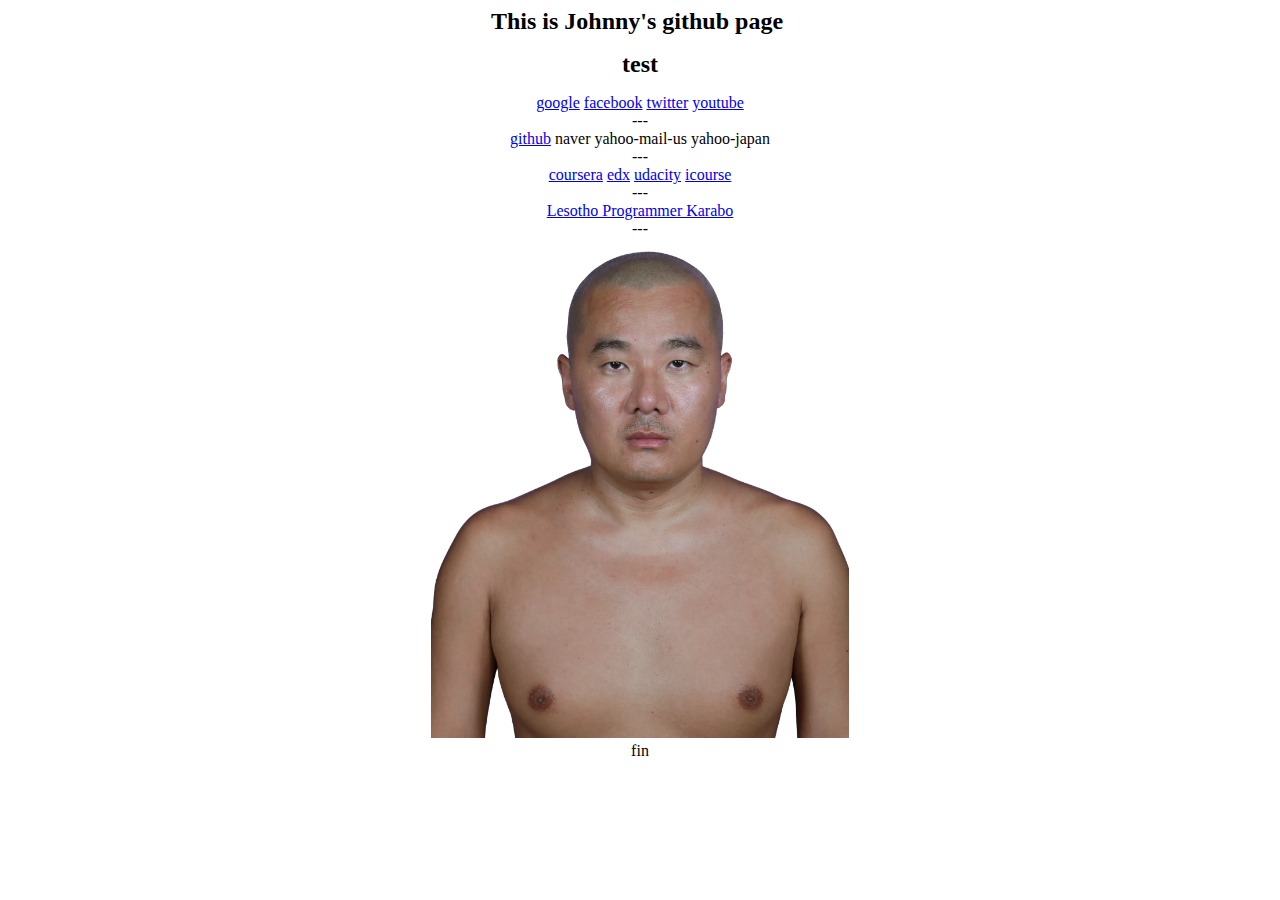
<file: index.html>
<!DOCTYPE html PUBLIC "-//W3C//DTD HTML 4.01//EN" "http://www.w3.org/TR/html4/strict.dtd">
<html>
<head>
  <style type="text/css">
    span.s1 {font-kerning: none}
    .center{
      text-align:center;
    }
    .red{
      color:red;
    }
    *{
      text-align:center;
    }
    img{
      width: auto;
      height: 100%;
    }
  </style>
</head>
<body>
<h1 style="margin: 0.0px 0.0px 16.1px 0.0px; text-align: center; font: 24.0px Times; color: #000000; -webkit-text-stroke: #000000"><span class="s1"><b>This is Johnny's github page<span class="Apple-converted-space"> </span></b></span></h1>
<h1 style="margin: 0.0px 0.0px 16.1px 0.0px; text-align: center; font: 24.0px Times; color: #000000; -webkit-text-stroke: #000000"><span class="s1"><b>test</b></span></h1>

<div class="center">
  <a href="https://www.google.com/">google</a>

  <a href="https://www.facebook.com">facebook</a>

  <a href="https://twitter.com">twitter</a>

  <a href="https://www.youtube.com">youtube</a>

</div>

---

<div class="center">
  <a href="https://github.com">github</a>

naver

yahoo-mail-us

yahoo-japan

</div>

---

<div class="center red">

<a href="https://www.coursera.org">coursera</a>

<a href="https://www.edx.org">edx</a>

<a href="https://www.udacity.com">udacity</a>

<a href="https://www.icourses.cn/">icourse</a>

</div>

---

<div>
  <a href="https://karabomohapeloa.github.io/KaraboMohapeloa/">

Lesotho Programmer Karabo </a>

</div>

---

  <div>
    <img src="./img/shirtlessJoe.png" style="height:500px;">
  </div>
    
  <div>fin</div>

</body>

</html>
</file>
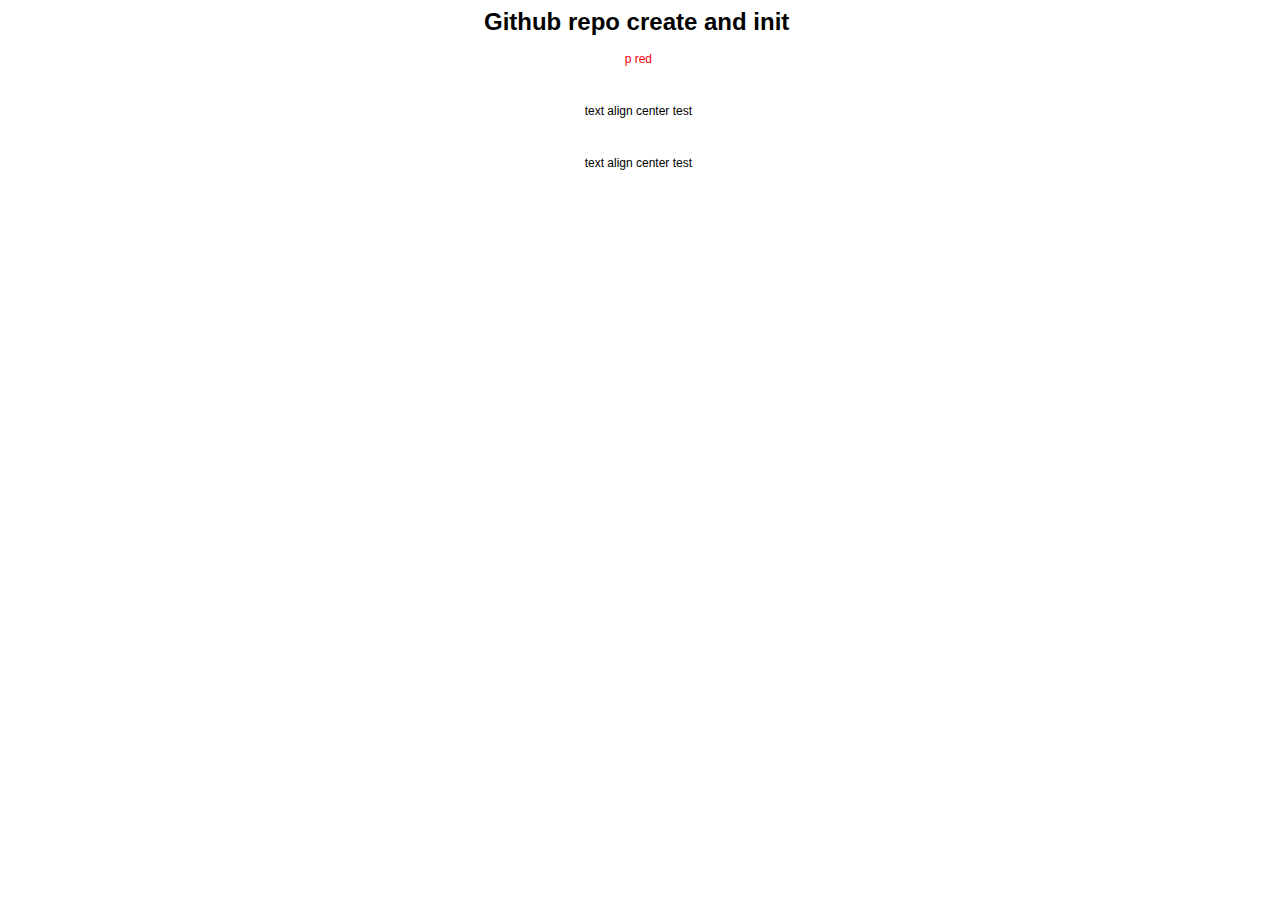
<file: github-repo-create-mac.html>
<!DOCTYPE html PUBLIC "-//W3C//DTD HTML 4.01//EN" "http://www.w3.org/TR/html4/strict.dtd">
<html>
<head>
  <meta http-equiv="Content-Type" content="text/html; charset=utf-8">
  <meta http-equiv="Content-Style-Type" content="text/css">
  <title></title>
  <meta name="Generator" content="Cocoa HTML Writer">
  <meta name="CocoaVersion" content="2022.6">
  <style type="text/css">
    p.p2 {margin: 0.0px 0.0px 12.0px 0.0px; text-align: center; font: 12.0px Helvetica; color: #f6000b; -webkit-text-stroke: #000000}
    p.p3 {margin: 0.0px 0.0px 12.0px 0.0px; text-align: center; font: 12.0px Helvetica; color: #000000; -webkit-text-stroke: #000000}
    span.s1 {font-kerning: none}
  </style>
</head>
<body>
<h1 style="margin: 0.0px 0.0px 16.1px 0.0px; text-align: center; font: 24.0px Helvetica; color: #000000; -webkit-text-stroke: #000000"><span class="s1"><b>Github repo create and init<span class="Apple-converted-space"> </span></b></span></h1>
<p class="p2"><span class="s1">p red<span class="Apple-converted-space"> </span></span></p>
<p class="p3"><span class="s1"><br>
</span></p>
<p class="p3"><span class="s1">text align center test<span class="Apple-converted-space"> </span></span></p>
<p class="p3"><span class="s1"><br>
</span></p>
<p class="p3"><span class="s1">text align center test<span class="Apple-converted-space"> </span></span></p>
</body>
</html>
</file>
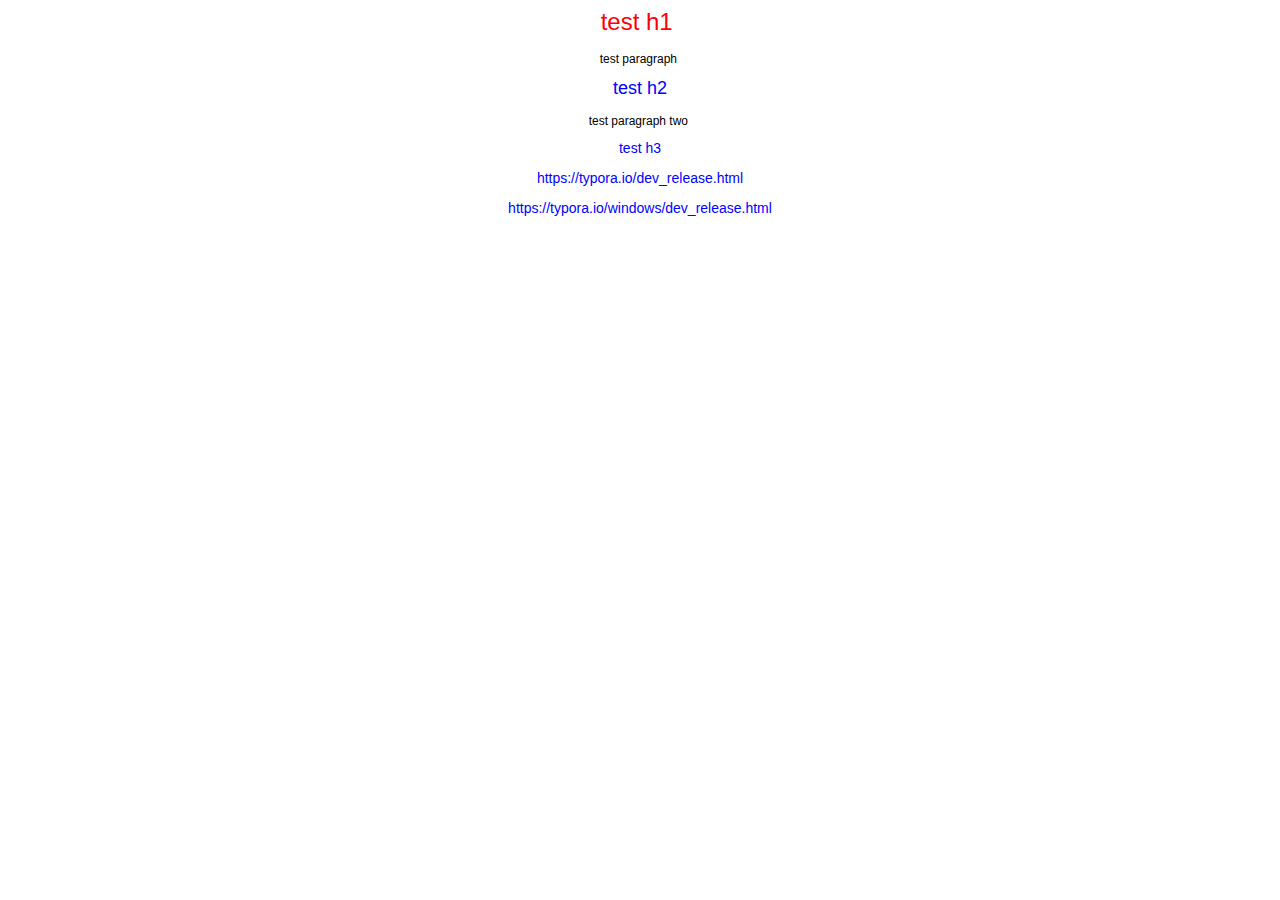
<file: github-repo-create-prmr.html>
<!DOCTYPE html PUBLIC "-//W3C//DTD HTML 4.01//EN" "http://www.w3.org/TR/html4/strict.dtd">
<html>
<head>
  <meta http-equiv="Content-Type" content="text/html; charset=utf-8">
  <meta http-equiv="Content-Style-Type" content="text/css">
  <title></title>
  <meta name="Generator" content="Cocoa HTML Writer">
  <meta name="CocoaVersion" content="2022.6">
  <style type="text/css">
    p.p2 {margin: 0.0px 0.0px 12.0px 0.0px; text-align: center; font: 12.0px Helvetica; color: #000000; -webkit-text-stroke: #000000}
    span.s1 {font-kerning: none}
  </style>
</head>
<body>
<h1 style="margin: 0.0px 0.0px 16.1px 0.0px; text-align: center; font: 24.0px Helvetica; color: #fb0007; -webkit-text-stroke: #fb0007"><span class="s1">test h1<span class="Apple-converted-space"> </span></span></h1>
<p class="p2"><span class="s1">test paragraph<span class="Apple-converted-space"> </span></span></p>
<h2 style="margin: 0.0px 0.0px 14.9px 0.0px; text-align: center; font: 18.0px Helvetica; color: #0000ff; -webkit-text-stroke: #0000ff"><span class="s1">test h2</span></h2>
<p class="p2"><span class="s1">test paragraph two<span class="Apple-converted-space"> </span></span></p>
<h3 style="margin: 0.0px 0.0px 14.0px 0.0px; text-align: center; font: 14.0px Helvetica; color: #0000ff; -webkit-text-stroke: #0000ff"><span class="s1">test h3</span></h3>
<h3 style="margin: 0.0px 0.0px 14.0px 0.0px; text-align: center; font: 14.0px Helvetica; color: #0000ff; -webkit-text-stroke: #0000ff"><span class="s1">https://typora.io/dev_release.html</span></h3>
<h3 style="margin: 0.0px 0.0px 14.0px 0.0px; text-align: center; font: 14.0px Helvetica; color: #0000ff; -webkit-text-stroke: #0000ff"><span class="s1">https://typora.io/windows/dev_release.html</span></h3>
<h3 style="margin: 0.0px 0.0px 14.0px 0.0px; text-align: center; font: 14.0px Times; color: #0000ff; -webkit-text-stroke: #0000ff; min-height: 18.0px"><span class="s1"><b></b></span><br></h3>
</body>
</html>
</file>
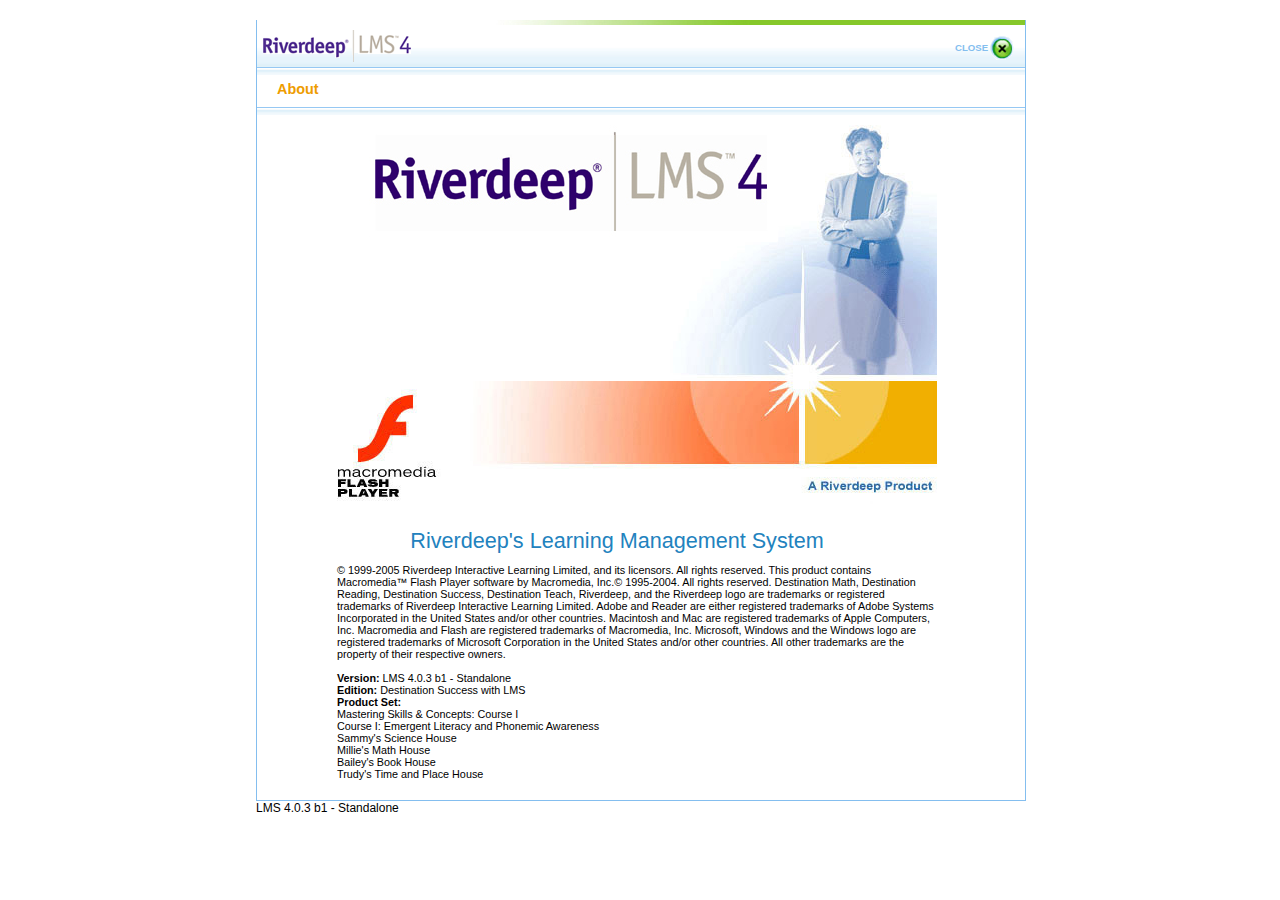
<file: about/about.html>
<!DOCTYPE html PUBLIC "-//W3C//DTD XHTML 1.0 Strict//EN" "http://www.w3.org/TR/xhtml1/DTD/xhtml1-strict.dtd">
<!-- saved from url=(0047)http://vpn.vgaa.cn:33333/lms?service=page/About -->
<html><head><meta http-equiv="Content-Type" content="text/html; charset=UTF-8">
<meta name="generator" content="Tapestry Application Framework, version 3.0.3">

<title>Destination Success LMS 4</title>
<link rel="stylesheet" type="text/css" href="./css/template.css">
<link rel="stylesheet" type="text/css" href="./css/tag.css">
<link rel="stylesheet" type="text/css" href="./css/form.css">
</head>

<body>


<div class="page heightfix">
<div class="container">
<div class="studenttop"></div>
<div class="topstudent">
	<div class="logoleft"></div>
	<div class="usernameid"></div>
	<div><a class="btn btnclose" href="javascript:window.close()" title="CLOSE">CLOSE</a></div>
</div>
<div class="halfstripe"></div>

<form class="formpadding">
<div class="titlecontainer">
	<div class="inlinetitle">About</div> 
</div>

<div class="halfstripe"></div>
<div class="heightfix">
<div class="about_img2"></div>

<center><div class="supporttitle">Riverdeep's Learning Management System</div></center>

	<div class="abouttxt">
	© 1999-2005 Riverdeep Interactive Learning Limited, and its licensors. All rights reserved. This product contains Macromedia™
Flash Player software by Macromedia, Inc.© 1995-2004. All rights reserved. Destination Math, Destination Reading, Destination Success, Destination Teach, Riverdeep, and the Riverdeep logo are trademarks or registered trademarks of Riverdeep Interactive Learning Limited.  Adobe and Reader are either registered trademarks of Adobe Systems Incorporated in the United States and/or other countries. Macintosh and Mac are registered trademarks of Apple Computers, Inc. Macromedia and Flash are registered trademarks of Macromedia, Inc. Microsoft, Windows and the Windows logo are registered trademarks of Microsoft Corporation in the United States and/or other countries. All other trademarks are the property of their respective owners.<br><br>
	</div>

	<div class="abouttxt">
	<b>Version:</b> 

<span>
LMS 4.0.3 b1 - Standalone</span>	<br>
	<b>Edition:</b> Destination Success with LMS<br>
	<b>Product Set:</b><br>

Mastering Skills &amp; Concepts: Course I<br>

Course I: Emergent Literacy and Phonemic Awareness<br>

Sammy's Science House<br>

Millie's Math House<br>

Bailey's Book House<br>

Trudy's Time and Place House<br>

</div>

</div></form>
</div>
 <span style="text-align: center">


<span>
LMS 4.0.3 b1 - Standalone</span> </span>


<!-- Render time: ~ 188 ms -->


</div></body></html>
</file>
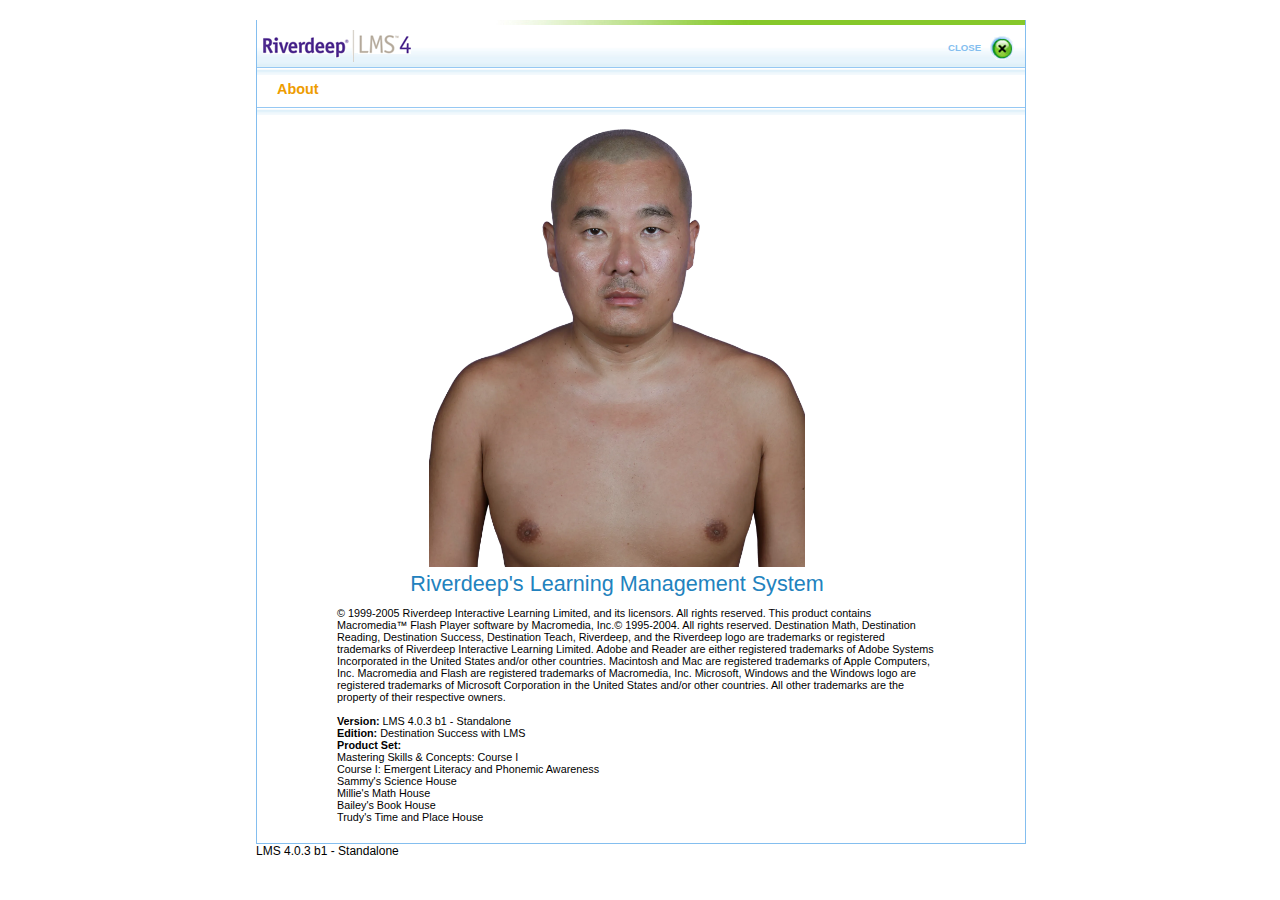
<file: about/about2.html>
<!DOCTYPE html PUBLIC "-//W3C//DTD XHTML 1.0 Strict//EN" "http://www.w3.org/TR/xhtml1/DTD/xhtml1-strict.dtd">
<!-- saved from url=(0047)http://vpn.vgaa.cn:33333/lms?service=page/About -->
<html><head><meta http-equiv="Content-Type" content="text/html; charset=UTF-8">
<meta name="generator" content="Tapestry Application Framework, version 3.0.3">

<title>Destination Success LMS 4</title>
<link rel="stylesheet" type="text/css" href="./css/template.css">
<link rel="stylesheet" type="text/css" href="./css/tag.css">
<link rel="stylesheet" type="text/css" href="./css/form.css">
<link rel="stylesheet" type="text/css" href="./css/about.css"
</head>

<body>


<div class="page heightfix">
<div class="container">
<div class="studenttop"></div>
<div class="topstudent">
	<div class="logoleft"></div>
	<div class="usernameid"></div>
	<div><a class="btn btnclose" href="javascript:window.close()" title="CLOSE">CLOSE</a></div>
</div>
<div class="halfstripe"></div>

<form class="formpadding">
<div class="titlecontainer">
	<div class="inlinetitle">About</div> 
</div>

<div class="halfstripe"></div>
<div class="heightfix">
<div class="aboutimg2">
	<img src="../img/shirtlessJoe.png" />
</div>

<center><div class="supporttitle">Riverdeep's Learning Management System</div></center>

	<div class="abouttxt">
	© 1999-2005 Riverdeep Interactive Learning Limited, and its licensors. All rights reserved. This product contains Macromedia™
Flash Player software by Macromedia, Inc.© 1995-2004. All rights reserved. Destination Math, Destination Reading, Destination Success, Destination Teach, Riverdeep, and the Riverdeep logo are trademarks or registered trademarks of Riverdeep Interactive Learning Limited.  Adobe and Reader are either registered trademarks of Adobe Systems Incorporated in the United States and/or other countries. Macintosh and Mac are registered trademarks of Apple Computers, Inc. Macromedia and Flash are registered trademarks of Macromedia, Inc. Microsoft, Windows and the Windows logo are registered trademarks of Microsoft Corporation in the United States and/or other countries. All other trademarks are the property of their respective owners.<br><br>
	</div>

	<div class="abouttxt">
	<b>Version:</b> 

<span>
LMS 4.0.3 b1 - Standalone</span>	<br>
	<b>Edition:</b> Destination Success with LMS<br>
	<b>Product Set:</b><br>

Mastering Skills &amp; Concepts: Course I<br>

Course I: Emergent Literacy and Phonemic Awareness<br>

Sammy's Science House<br>

Millie's Math House<br>

Bailey's Book House<br>

Trudy's Time and Place House<br>

</div>

</div></form>
</div>
 <span style="text-align: center">


<span>
LMS 4.0.3 b1 - Standalone</span> </span>


<!-- Render time: ~ 188 ms -->


</div></body></html>
</file>
<file: about/css/template.css>
/* Suggested order: 
* display 
* list-style 
* position 
* float 
* clear 
* width 
* height 
* margin 
* padding 
* background 
* color 
* font 
* text-decoration 
* text-align 
* vertical-align 
* white-space 
* other text 
* content 
* 
*/

 /* TOC: 
Body 
Random HTML 
Styles 
Forms 
General 
Structure 
Navigation 
Quotations 
Comments and Other Asides 
Q and A (FAQ) 
Tables Meta */ 

/* Body aligns the page to be centered*/ 
body { 
	margin: 0px; 
	padding: 0px; 
	text-align: center; 
	}
 
/* Sets the border on the outside of the page and the minimum height of the page */ 
.container { 
	min-height: 545px; 
	height: 545px; 
	width: 768px; 
	background: #FFFFFF; 
	color: #84BEEF;
	border-width: 0px 1px 1px 1px; 
	border-style: solid; 
	}

/* SMALL POP UP PAGES Sets the border on the outside of the page and the minimum height of the page */ 	
.smcontainer { 
	min-height:300px; 
	height: 300px; 
	width: 615px; 
	background: #FFFFFF; 
	color: #84BEEF;
	border-width: 1px 1px 1px 1px; 
	border-style: solid; 
	}
 
/* sets the container to grow with the content */ 
div[class] .container { 
	height:auto;
	}
	
div[class] .smcontainer { 
	height:auto;
	}

/* Sets the the margin on the main page and alings all the elements to be left */ 
.page { 
	width: 768px;
	margin: 20px auto;
	text-align: left;
	}
	
.popuppage { 
	width: 615px;
	margin: 20px auto;
	text-align: left;
	}
	 
.pagenoborder { 
	width: 768px;
	margin: 0px 0px;
	text-align: left;
	}

/* Applied to the elements makes them stretch to contain all the scaleable content in Mozilla and Safari */ 
.heightfix:after { 
	content: ".";
	display: block;
	height: 0;
	clear: both;
	visibility: hidden;
	}
	
/* CONTAINER FOR THE TOP LOGO, USERNAME AND OTHER ELEMENTS IN THE TOP OF THE PAGE*/ 
.topusername { 
	width: 683px;
	height: 44px;
	background-image: url(../images/bg_toppage.jpg);
	background-repeat: no-repeat;
	margin: 0px 0px 0px 0px;
	padding: 0px 0px 0px 0px;
	color: #84BEEF;
	font-size: 100%;
	position: relative;
	float: left;
	border: 0px;
	border-style: solid;
	border-color: pink;
	}

/* CONTAINER FOR THE TOP LOGO, USERNAME AND OTHER ELEMENTS IN THE PAGES LABELED HOME*/ 
.topusernamehome { 
	width: 768px;
	height: 44px;
	background-image: url(../images/bg_toppage.jpg);
	background-repeat: no-repeat;
	border-width: 0px;
	margin: 0px 0px 0px 0px;
	padding: 0px 0px 0px 0px;
	border-style: solid;
	border-color: #FFFF33;
	color: #84BEEF;
	font-size: 100%;
	font-weight: bold;
	position: relative;
	}

/* CONTAINER FOR THE TOP LOGO, USERNAME AND OTHER ELEMENTS IN THE STUDENT PAGES*/ 
.topstudent { 
	width: 768px;
	height: 42px;
	background-image: url(../images/bg_topstudent.gif);
	border-width: 0px;
	margin: 0px 0px 0px 0px;
	padding: 0px 0px 0px 0px;
	border-style: solid;
	border-color: #FFFF33;
	color: #84BEEF;
	font-size: 100%;
	font-weight: bold;
	position: relative;
	}
	
/* CONTAINER FOR THE TOP LOGO, USERNAME AND OTHER ELEMENTS IN THE POP UP WINDOWS*/ 
.smtopstudent { 
	width: 615px;
	min-height: 42px;
	height: 42px;
	background-image: url(../images/bg_topstudent.gif);
	border-width: 0px;
	margin: 0px 0px 0px 0px;
	padding: 0px 0px 0px 0px;
	border-style: solid;
	border-color: #FFFF33;
	color: #84BEEF;
	font-size: 100%;
	font-weight: bold;
	position: relative;
	}
 
 
/* SMALL LOGO IN THE TOP LEFT OF THE PAGE */ 
.logoleft { 
	background-image: url(../images/logo_sm.gif);
	background-repeat: no-repeat;
	width: 200px;
	height: 32px;
	margin: 5px;
	float: left;
	}
	
 /* USER NAME IN THE TOP OF ALL THE PAGES */
.usernameid { 
	width: 195px;
	height: 29px;
	float: left;
	margin: 0px 0px 0px 0px;
	padding: 15px 0px 0px 0px;
	border-width: 0px;
	border-style: solid;
	border-color: #FFFF33;
	color: #84BEEF; 
	font-size: 100%;
	font-weight: bold;
	text-overflow : ellipsis; 
	overflow : hidden;
	}

	
/* PAGE ID IS THE WHITE TEXT SUCH AS SCHOOL PROFILE ETC */	
.pageid { 
	width: 172px;
	float: right;
	height: 32px;
	margin: 0px 0px 0px 0px;
	padding: 0px 0px 0px 0px;
	border-width: 0px;
	border-style: solid;
	border-color: #FFFF33;
	color: #FFFFFF; 
	font-size: 150%;
	font-weight: bold;
	text-align: right;
	font-family: arial;
	}

/* PAGE ID FOR THE HOME PAGE */		
.homeid { 
	width: 70px;
	float: right;
	margin: 0px 0px 0px 0px;
	padding: 15px 0px 0px 45px;
	border-width: 0px;
	border-style: solid;
	border-color: #FFFF33;
	color: #FFFFFF; 
	font-size: 150%;
	font-weight: bold;
	}
	
/* CONTAINS THE WHOLE TOP OF THE PAGE INCLUDING TOP NAVIGATION BUTTONS */
.topcontainer {
	position: relative;
	width: 768px; 
	height: 100px;
	display: block;
	margin: 0px;
	padding: 0px 0px 0px 0px;
	border-width: 0px;
	border-style: solid;
	border-color: #FFFF33;
	}
	
.topstudentcontainer {
	position: relative;
	width: 768px; 
	height: 132px;
	margin: 0px 0px 0px 0px;
	padding: 0px 0px 0px 0px;
	border-width: 0px;
	border-style: solid;
	border-color: pink;
	}


 /* TOP ROW OF NAVIGATION */ 
.header {
	float: left;
	position: relative;
	width: 683px;
	min-height: 44px;
	height: 44px;
	margin: 0px 0px 0px 0px;
	padding: 12px 0px 0px 0px;
	border-width: 0px 0px 0px 0px;
	border-style: solid;
	border-color: #404040;
	background-image: url(../images/bg_nav.jpg);
	background-repeat: repeat-x;
	}

 
 /* BUTTON IN TOP ROW OF NAVIGATION */ 
.btnheader a {
	display: block;
	float: left;
	width: 125px;
	line-height: normal;
	margin: 0px 0px 0px 0px;
	padding: 18px 0px 14px 0px;
	border: 0px;
	border-style: solid;
	background-image: url(../images/btn_top.gif);
	background-repeat: no-repeat;
	vertical-align: bottom;
	color: #404040;
	font-size: 80%;
	font-weight: bold;
	text-decoration: none;
	text-align: center;
	}
	
.btnheader a:hover {
	color: #EE9C00;
	text-decoration: none;
	}
	
.smbtnheader a {
	display: block;
	float: left;
	width: 72px;
	line-height: normal;
	margin: 15px 0px 0px 0px;
	padding: 8px 0px 4px 0px;
	border: 0px;
	border-style: none;
	background-image: url(../images/btn_section.gif);
	background-repeat: no-repeat;
	vertical-align: bottom;
	color: #404040;
	font-size: 80%;
	font-weight: bold;
	text-decoration: none;
	text-align: center;
	}

	
.smbuttonpadding {
	display: block;
	float: right;
	width: 30px;
	height: 40px;
	margin: 0px 0px 0px 0px;
	padding: 0px 0px 0px 0px;
	border: 0px;
	border-style: solid;
	color: red;
	}
	

/* BUTTON STATE WHEN PRESSED */ 
.btnheader_dwn a {
	display: block;
	float: left;
	width: 125px;
	line-height: normal;
	margin: 0px 0px 0px 0px;
	padding: 9px 0px 23px 0px;
	border: 0px;
	border-style: solid;
	color: #EE9C00;
	background-image: url(../images/btn_top_dwn.gif);
	background-repeat: no-repeat;
	text-decoration: none;
	vertical-align: bottom;
	color: #EE9C00;
	font-size: 80%;
	font-weight: bold;
	text-decoration: none;
	text-align: center;
	}
	
 /* BUTTON IN STUDENT TOP ROW OF NAVIGATION */ 
.studentbtnheader a {
	display: block;
	float: right;
	width: 125px;
	line-height: normal;
	margin: 88px 0px 0px 0px;
	padding: 18px 0px 12px 0px;
	border: 0px;
	border-style: solid;
	background-image: url(../images/btn_top.gif);
	background-repeat: no-repeat;
	vertical-align: bottom;
	color: #404040;
	font-size: 80%;
	font-weight: bold;
	text-decoration: none;
	text-align: center;
	}
	
.studentbtnheader a:hover {
	color: #EE9C00;
	text-decoration: none;
	}

/* STUDENT BUTTON STATE WHEN PRESSED */ 
.studentbtnheader_dwn a {
	display: block;
	float: right;
	width: 125px;
	line-height: normal;
	margin: 88px 0px 0px 0px;
	padding: 9px 0px 23px 0px;
	border: 0px;
	border-style: solid;
	color: #EE9C00;
	background-image: url(../images/btn_top_dwn.gif);
	background-repeat: no-repeat;
	vertical-align: bottom;
	color: #EE9C00;
	font-size: 80%;
	font-weight: bold;
	text-decoration: none;
	text-align: center;
	}

 

 /* SECOND ROW OF NAVIATION */ 
.secondnav {
	position: relative;
	width: 716px;
	height: 23px;
	min-height: 23px;
	margin: 0px 0px 10px 20px;
	padding: 0px 0px 0px 0px;
	border-width: 0px;
	border-style: solid;
	border-color: #FFFF33;
	}
	

/* RIGHT HAND SIDE BUTTON OF SECOND ROW OF NAVIATION */ 
.btnsecright a{
	display: block;
	float: left;
	width: 166px;
	margin: 0px;
	padding: 5px 0px 5px 0px;
	border: 0px;
	border-style: solid;
	background-image: url(../images/btn_secright.gif);
	background-position: top left; 
	background-repeat: no-repeat;
	line-height: normal; 
	color: #404040;
	font-size: 80%;
	font-weight: bold;
	text-decoration: none;
	text-align: center;
	}
	
.btnsecright a:hover {
	color: #EE9C00;
	text-decoration: none;
	}

/* RIGHT HAND SIDE BUTTON DOWN OF SECOND ROW OF NAVIATION */ 
.btnsecright_dwn a{
	display: block;
	float: left;
	width: 166px;
	line-height: normal;
	margin: 0px 0px 0px 0px;
	padding: 5px 0px 5px 0px;
	border: 0px;
	border-style: solid;
	background-image: url(../images/btn_secright_dwn.gif);
	background-position: top left;
	background-repeat: no-repeat;
	color: #EE9C00;
	text-align: center;
	text-decoration: none;
	font-size: 80%;
	font-weight: bold;
	}
 
/* LEFT HAND SIDE BUTTON OF SECOND ROW OF NAVIATION */ 
.btnsecleft a {
	display: block;
	float: left;
	width: 166px;
	background-image: url(../images/btn_secleft.gif);
	background-position: top left;
	background-repeat: no-repeat;
	line-height: normal;
	margin: 0px 0px 0px 0px;
	padding: 5px 0px 5px 0px;
	border: 0px;
	border-style: solid;
	color: #404040;
	font-size: 80%;
	font-weight: bold;
	text-decoration: none;
	text-align: center;
	}
	
.btnsecleft a:hover {
	color: #EE9C00;
	text-decoration: none;
	}

/* LEFT HAND SIDE BUTTON DOWN OF SECOND ROW OF NAVIATION */ 
.btnsecleft_dwn a {
	display: block;
	float: left;
	background-position: top left;
	background-repeat: no-repeat;
	width: 166px;
	line-height: normal;
	margin: 0px 0px 0px 0px;
	padding: 5px 0px 5px 0px;
	border: 0px;
	border-style: solid;
	background-image: url(../images/btn_secleft_dwn.gif);
	color: #EE9C00;
	font-size: 80%;
	font-weight: bold;
	text-decoration: none;
	text-align: center;
	}
 
/* CENTER BUTTON OF SECOND ROW OF NAVIATION */ 
.btnseccent a{
	display: block;
	float: left;
	width: 159px;
	margin: 0px;
	padding: 5px 0px 5px 0px;
	border: 0px;
	border-style: solid;
	background-image: url(../images/btn_right.gif);
	background-position: top left;
	background-repeat: no-repeat;
	line-height: normal;
	color: #404040;
	font-size: 80%;
	font-weight: bold;
	text-decoration: none;
	text-align: center;
	}
	
.btnseccent a:hover {
	color: #EE9C00;
	text-decoration: none;
	}
 
/* CENTER BUTTON DOWN SECOND ROW OF NAVIATION */ 
.btnseccent_dwn a{
	display: block;
	float: left;
	width: 159px;
	margin: 0px;
	padding: 5px 0px 5px 0px;
	border: 0px;
	border-style: solid;
	background-image: url(../images/btn_right_dwn.gif);
	background-position: top left;
	background-repeat: no-repeat;
	line-height: normal;
	color: #EE9C00;
	font-size: 80%;
	font-weight: bold;
	text-decoration: none;
	text-align: center;
	}

/* ROUND CORNER BUTTON SECOND ROW OF NAVIATION */ 
.btnround a{
	display: block;
	float: right;
	width: 167px;
	margin: 0px 0px 0px 0px;
	padding: 5px 0px 7px 0px;
	border: 0px;
	border-style: solid;
	background-image: url(../images/btn_round.gif);
	background-position: top left;
	background-repeat: no-repeat;
	line-height: normal;
	color: #404040;
	font-size: 80%;
	font-weight: bold;
	text-decoration: none;
	text-align: center;
	}
	
.btnround a:hover {
	color: #EE9C00;
	text-decoration: none;
	}


	
 /* BLUE TEXT Used as a span within the Orange page title */ 
.bluetitle {
	color: #1F8BDA;
	}
	
/* used in support page */
.orangetitle {
	color: #EE9C00;
	}

.blacktitle { 
	background-color: #FFFFFF; 
	color: #000000;
	margin: 10px 0px 10px 0px; 
	padding: 0px 0px 0px 0px; 
	font-size: 100%; 
	font-weight: bold; 
	}
	
.blueboldtitle {
	color: #1F8BDA;
	font-weight: bold;
	text-align: center;
	}
	
/* Contains the Orange titles */ 
.titlecontainer {
	position: relative;
	width: 720px; 
	height: 2.5em;
	min-height: 30px;
	margin: 0px;
	padding: 0px 0px 0px 20px;
	border-width: 0px;
	border-style: solid;
	border-color: #FFFF33;
	}
	
/* POP UP Contains the Orange titles */ 
.smtitlecontainer {
	position: relative;
	width: 595px; 
	height: 2.5em;
	margin: 0px;
	padding: 0px 0px 0px 20px;
	border-width: 0px;
	border-style: solid;
	border-color: #FFFF33;
	}
	
/* Orange titles */ 
.inlinetitle {
	float: left;
	min-height: 15px;
	height: 15px;
	color: #EE9C00;
	border-width: 0px;
	border-color: #84BEEF;
	display: block;
	line-height: normal;
	margin: 0px;
	padding: 4px 0px 4px 0px;
	border-style: solid;
	font-size: 120%;
	font-weight: bold;
	position: relative;
	}
	
.supporttitle {
	color: #2282BE;
	border-width: 0px;
	border-color: #84BEEF;
	display: block;
	line-height: normal;
	margin: 0px;
	padding: 4px 0px 10px 0px;
	border-style: solid;
	font-size: 180%;
	font-weight: normal;
	position: relative;
	}
	
.inlineblktitle {
	float: left;
	min-height: 15px;
	height: 1.3em;
	color: #000000;
	border-width: 0px;
	border-color: #84BEEF;
	display: block;
	line-height: normal;
	margin: 0px;
	padding: 10px 0px 10px 0px;
	border-style: solid;
	font-size: 160%;
	position: relative;
	}
	
.alignright {
	width: 90px;
	text-align: right;
	}
	
.question {
	width: 160px;
	color: #000000;
	}
	
.smquestion {
	width: 135px;
	color: #000000;
	text-overflow : ellipsis; 
	overflow : hidden;
	}
	
/*  THESE CLASSES COULD BE COMBINED WITH JUST THE WIDTHS SET DIFFERENT */
/* MY TASKS */
.studentinlinetitle {
	float: left;
	width: 370px;
	min-height: 15px;
	height: 1.3em;
	color: #EE9C00;
	border-width: 0px;
	border-color: #84BEEF;
	display: block;
	line-height: normal;
	margin: 1px;
	padding: 4px 0px 4px 0px;
	border-style: solid;
	font-size: 120%;
	font-weight: bold;
	position: relative;
	}

/* MY TASKS */
.activityinlinetitle {
	float: left;
	width: 197px;
	min-height: 15px;
	height: 1.3em;
	color: #EE9C00;
	border-width: 0px;
	border-color: #84BEEF;
	display: block;
	line-height: normal;
	margin: 1px;
	padding: 4px 0px 4px 0px;
	border-style: solid;
	font-size: 120%;
	font-weight: bold;
	position: relative;
	}


/* SIMPLE STUDENT TASKS */
.taskcontainer {
	position: relative;
	width: 720px; 
	height: 40px;
	margin: 0px;
	padding: 0px 0px 0px 20px;
	border-width: 0px;
	border-style: solid;
	border-color: #FFFF33;
	}
	

 
 
 /* Explore Content titles */ 
.sectitleblue {
	display: block;
	width: 348px;
	color: #2282BE;
	min-height: 10px;
	height: 1em;
	margin: 0px 0px 2px 0px;
	padding: 0px 0px 0px 0px;
	border-width: 0px;
	border-style: solid;
	border-color: #990099;
	font-size: 100%;
	font-weight: bold;
	text-align: left;
	float: left;
	}
	
.sectitleorange {
	display: block;
	width: 100px;
	color: #EE9C00;
	min-height: 10px;
	height: 1em;
	margin: 0px 0px 0px 0px;
	padding: 0px 0px 0px 0px;
	border-width: 0px;
	border-style: solid;
	border-color: #990099;
	font-size: 100%;
	font-weight: bold;
	text-align: right;
	float: left;
	}
	
/* This is the stripe underneath the second row of naviagation */ 
.whiteband {
	position: relative;
	width: 768px;
	height: 13px;
	margin: 0px;
	padding: 0px;
	border-width: 0px;
	border-style: solid;
	border-color: #404040;
	background-image: url(../images/bg_topband.gif);
	background-repeat: repeat-x;
	}
 
 
 /* This is the stripe underneath the second row of naviagation */ 
.pagestripe {
	width: 768px;
	height: 18px;
	padding: 0px 0px 0px 0px;
	padding: 0px 0px 0px 0px;
	border-width: 0px;
	padding: 0px;
	border-style: solid;
	border-color: #404040;
	background-image: url(../images/bg_stripe.gif);
	background-repeat: repeat-x;
	position: relative;
	}

/* POP UP */
.smpagestripe {
	width: 615px;
	height: 18px;
	padding: 0px 0px 0px 0px;
	padding: 0px 0px 0px 0px;
	border-width: 0px;
	padding: 0px;
	border-style: solid;
	border-color: #404040;
	background-image: url(../images/bg_stripe.gif);
	background-repeat: repeat-x;
	position: relative;
	}
	
.halfstripe {
	width: 768px;
	height: 10px;
	padding: 0px 0px 0px 0px;
	padding: 0px 0px 0px 0px;
	border-width: 0px;
	padding: 0px;
	border-style: solid;
	border-color: #404040;
	background-image: url(../images/bg_halfstripe.gif);
	background-repeat: repeat-x;
	position: relative;
	font-size: 1%;
	}
	
.smhalfstripe {
	width: 615px;
	height: 10px;
	padding: 0px 0px 0px 0px;
	padding: 0px 0px 0px 0px;
	border-width: 0px;
	padding: 0px;
	border-style: solid;
	border-color: #404040;
	background-image: url(../images/bg_halfstripe.gif);
	background-repeat: repeat-x;
	position: relative;
	font-size: 1%;
	}
	
/* ERROR MESSAGE */
.errormsg {
	width: 480px;
	font-size: 100%;
	background-color: #FFF7DA;
	background-image: url(../images/ico_error.gif);
	background-repeat: no-repeat;
	background-position: 0px 0px;
	color: #CD0035;
	padding: 3px 3px 5px 30px;
	border: 0px;
	margin: 0px 0px 20px 0px;
	font-weight: bold;
	border-style: solid;
	border-color: orange;
	}
 
/* INFO MESSAGE */
.infomsg {
	width: 480px;
	font-size: 100%;
	background-color: #FFF7DA;
	background-image: url(../images/ico_info.gif);
	background-repeat: no-repeat;
	background-position: 0px 0px;
	color: #088A18;
	padding: 3px 3px 5px 30px;
	border: 0px;
	margin: 0px 0px 20px 0px;
	font-weight: bold;
	border-style: solid;
	border-color: orange;
	} 

 
 /* button styles */
.topbtn  {
	display: block;
	float: right;
	border: 0px;
	border-style: solid;	
	background-repeat: no-repeat;
	background-position: top right;
	color: #84BEEF; 
	text-align: left; 
	font-size: 80%;
	font-weight: bold;
	margin: 10px 0px 0px 10px;
	padding: 7px 0px 7px 0px;
	text-decoration: none;
	min-height: 12px;
	}
	
.topbtn:hover  {
	color: #EE9C00; 
	text-decoration: none;
	}
	
.btnabout { 
	width: 65px;
	background-image: url(../images/btn_about.gif);
	}
 
.btnabout:hover {
	background-image: url(../images/btn_about_over.gif);
	}
	
.btnhelp { 
	width: 55px;
	background-image: url(../images/btn_help.gif);
	}
 
.btnhelp:hover {
	background-image: url(../images/btn_help_over.gif);
	}
	

.btn  {
	display: block;
	float: right;
	border: 0px;
	border-style: solid;	
	background-repeat: no-repeat;
	background-position: top right;
	color: #84BEEF; 
	text-align: left; 
	font-size: 80%;
	font-weight: bold;
	margin: 0px 0px 0px 6px;
	padding: 7px 0px 7px 0px;
	text-decoration: none;
	min-height: 12px;
	}
	
.btn:hover  {
	color: #EE9C00; 
	text-decoration: none;
	}
	
.inact {
	display: block;
	float: right;
	border: 0px;
	border-style: solid;
	background-repeat: no-repeat;
	background-position: top right;
	color: #B5B5B5; 
	text-align: left;
	font-size: 80%; 
	font-weight: bold;
	margin: 0px 0px 0px 6px;
	padding: 7px 0px 7px 0px;
	cursor: default;
	text-decoration: none;
	}
	
.btnlogout { 
	width: 70px;
	background-image: url(../images/btn_logout.gif);
	}
 
.btnlogout:hover {
	background-image: url(../images/btn_logout_over.gif);
	}
 
.btnprint {
	width: 137px;
	background-image: url(../images/btn_print.gif);
	}
 
.btnprint:hover {
	background-image: url(../images/btn_print_over.gif);
	}
	
.btnquit { 
	width: 55px;
	background-image: url(../images/btn_quit.gif);
	}
 
.btnquit:hover {
	background-image: url(../images/btn_quit_over.gif);
	}
	
.btnprintact { 
	width: 127px;
	background-image: url(../images/btn_printact.gif);
	}
 
.btnprintact:hover {
	background-image: url(../images/btn_printact_over.gif);
	}
	
.btnprintdetails { 
	width: 110px;
	background-image: url(../images/btn_printact.gif);
	}
 
.btnprintdetails:hover {
	background-image: url(../images/btn_printact_over.gif);
	}

.btnprintdet { 
	width: 110px;
	background-image: url(../images/btn_printdet.gif);
	}
	
.btnprintdet:hover {
	background-image: url(../images/btn_printdet_over.gif);
	}
	
.btnprintdet_inact { 
	width: 110px;
	background-image: url(../images/btn_printdet_inact.gif);
	}
	
.btnprintrost { 
	width: 141px;
	background-image: url(../images/btn_printdet.gif);
	}
	
.btnprintrost_inact { 
	width: 141px;
	background-image: url(../images/btn_printdet_inact.gif);
	}
 
.btnprintrost:hover {
	background-image: url(../images/btn_printdet_over.gif);
	}
	
.btnprinttest { 
	width: 90px;
	background-image: url(../images/btn_printact.gif);
	}
 
.btnprinttest:hover {
	background-image: url(../images/btn_printact_over.gif);
	}
	
.btnprinttest_inact { 
	width: 90px;
	background-image: url(../images/btn_printact_inact.gif);
	}
	
.btnsubmit { 
	width: 142px;
	background-image: url(../images/btn_answers.gif);
	}
	
.btnsubmit_inact { 
	width: 142px;
	background-image: url(../images/btn_answers_inact.gif);
	}
 
.btnsubmit:hover {
	background-image: url(../images/btn_answers_over.gif);
	}
	
.btnback { 
	width: 56px;
	background-image: url(../images/btn_smback.gif);
	}
 
.btnback:hover {
	background-image: url(../images/btn_smback_over.gif);
	}

.btnbacktop { 
	width: 56px;
	margin: 8px 8px 0px 0px;
	background-image: url(../images/btn_smback.gif);
	}
 
.btnbacktop:hover {
	background-image: url(../images/btn_smback_over.gif);
	}

.btnokin { 
	width: 48px;
	height: 17px;
	background-image: url(../images/btn_ok.gif);
	}
	
.btnokin_inact { 
	width: 48px;
	height: 17px;
	background-image: url(../images/btn_ok_inact.gif);
	}
 
.btnokin:hover {
	background-image: url(../images/btn_ok_over.gif);
	}
	
.btncancelin { 
	width: 48px;
	height: 17px;
	background-image: url(../images/btn_cancelw.gif);
	}
	
.btncancelin_inact { 
	width: 48px;
	height: 17px;
	background-image: url(../images/btn_cancelw_inact.gif);
	}
 
.btncancelin:hover {
	background-image: url(../images/btn_cancelw_over.gif);
	}
	
.btnlok { 
	width: 41px;
	height: 24px;
	background-image: url(../images/btn_lok.gif);
	float: right;
	border: 0px;
	border-style: solid;	
	font-weight: bold;
	margin: 10px 0px 0px 0px;
	padding: 0px 0px 0px 0px;	
	}
 
.btnlok:hover {
	background-image: url(../images/btn_lok_over.gif);
	}
	
.btncancel { 
	width: 55px;
	height: 24px;
	background-image: url(../images/btn_cancel.gif);
	float: right;
	border: 0px;
	border-style: solid;	
	font-weight: bold;
	margin: 10px 0px 0px 0px;
	padding: 0px 0px 0px 0px;	
	}
 
.btncancel:hover {
	background-image: url(../images/btn_cancel_over.gif);
	}
	
.btntopok { 
	height: 27px;
	width: 48px;
	background-image: url(../images/btn_ok.gif);
	}
	
.btntopok_inact { 
	height: 27px;
	width: 48px;
	background-image: url(../images/btn_ok_inact.gif);
	}
 
.btntopok:hover {
	background-image: url(../images/btn_ok_over.gif);
	}
	
.btnnext { 
	width: 75px;
	background-image: url(../images/btn_next.gif);
	}
 
.btnnext:hover {
	background-image: url(../images/btn_next_over.gif);
	}
	
.btnnext_inact {
	width: 75px;
	background-image: url(../images/btn_next_inact.gif);
	}
	
.btnprev { 
	width: 98px;
	background-image: url(../images/btn_preview.gif);
	}
	
.btnprev_inact { 
	width: 98px;
	background-image: url(../images/btn_preview_inact.gif);
	}
 
.btnprev:hover {
	background-image: url(../images/btn_preview.gif);
	}

	
.btnaboutlog { 
	width: 65px;
	background-image: url(../images/btn_about.gif);
	}
 
.btnaboutlog:hover {
	background-image: url(../images/btn_about_over.gif);
	}
	
.btnreset { 
	width: 59px;
	background-image: url(../images/btn_reset.gif);
	}
 
.btnreset:hover {
	background-image: url(../images/btn_reset_over.gif);
	}
	
.btnreset_inact { 
	width: 59px;
	background-image: url(../images/btn_reset_inact.gif);
	}

.btnexport { 
	width: 70px;
	background-image: url(../images/btn_export.gif);
	}
 
.btnexport:hover {
	background-image: url(../images/btn_export_over.gif);
	}	
	
.btnsave { 
	width: 75px;
	background-image: url(../images/btn_save.gif);
	}
 
.btnsave:hover {
	background-image: url(../images/btn_save_over.gif);
	}
	
.btnsave_inact { 
	width: 75px;
	background-image: url(../images/btn_save_inact.gif);
	}

.btnimport { 
	width: 93px;
	background-image: url(../images/btn_import.gif);
	}
 
.btnimport:hover {
	background-image: url(../images/btn_import_over.gif);
	}
	
btnimport_inact { 
	width: 93px;
	background-image: url(../images/btn_import_inact.gif);
	}

.btnexport { 
	width: 70px;
	background-image: url(../images/btn_export.gif);
	}
 
.btnexport:hover {
	background-image: url(../images/btn_export_over.gif);
	}	
	
.btnexport_inact { 
	width: 70px;
	background-image: url(../images/btn_export_inact.gif);
	}


.btngenerate { 
	width: 148px;
	background-image: url(../images/btn_genrep.gif);
	}
 
.btngenerate:hover {
	background-image: url(../images/btn_genrep_over.gif);
	}
	
.btnopen { 
	width: 78px;
	background-image: url(../images/btn_open.gif);
	}
 
.btnopen:hover {
	background-image: url(../images/btn_open_over.gif);
	}
	
.btnopen_inact { 
	width: 78px;
	background-image: url(../images/btn_open_inact.gif);
	}
	
.btndelete { 
	width: 67px;
	background-image: url(../images/btn_delete.gif);
	}
 
.btndelete:hover {
	background-image: url(../images/btn_delete_over.gif);
	}
	
.btndelete_inact {
	width: 67px;
	background-image: url(../images/btn_delete_inact.gif);
	}
	
.btnclose { 
	margin: 10px 10px 0px 0px; 
	width: 60px;
	background-image: url(../images/btn_close.gif);
	}
 
.btnclose:hover {
	background-image: url(../images/btn_close_over.gif);
	}
	
.btndeleteclass { 
	width: 103px;
	background-image: url(../images/btn_delete.gif);
	}
 
.btndeleteclass:hover {
	background-image: url(../images/btn_delete_over.gif);
	}
	
.btndeleteclass_inact {
	width: 103px;
	background-image: url(../images/btn_delete_inact.gif);
	}

.btnmove { 
	width: 58px;
	background-image: url(../images/btn_move.gif);
	}

.btnmove_inact { 
	width: 58px;
	background-image: url(../images/btn_move_inact.gif);
	}
 
.btnmove:hover {
	background-image: url(../images/btn_move_over.gif);
	}
	
.btnsearch { 
	width: 73px;
	background-image: url(../images/btn_search.gif);
	}
 
.btnsearch:hover {
	background-image: url(../images/btn_search_over.gif);
	}
	
.btnsearch_inact {
	width: 73px;
	background-image: url(../images/btn_search_inact.gif);
	}
	
.btnnewfolder { 
	width: 95px;
	background-image: url(../images/btn_newfolder.gif);
	}
 
.btnnewfolder:hover {
	background-image: url(../images/btn_newfolder_over.gif);
	}
	
.btnfind { 
	width: 54px;
	background-image: url(../images/btn_search.gif);	
	}
 
.btnfind:hover {
	background-image: url(../images/btn_search_over.gif);
	}
	
.btnfind_inact { 
	width: 54px;
	background-image: url(../images/btn_search_inact.gif);	
	}

.btnhome { 
	width: 80px;
	background-image: url(../images/btn_home.gif);
	}
 
.btnhome:hover {
	background-image: url(../images/btn_home_over.gif);
	}
	
.btnstop { 
	width: 76px;
	background-image: url(../images/btn_stop.gif);
	}
 
.btnstop:hover {
	background-image: url(../images/btn_stop_over.gif);
	}

.btnupdate { 
	width: 92px;
	background-image: url(../images/btn_update.gif);
	}
	
.btnupdate:hover {
	background-image: url(../images/btn_update_over.gif);
	}
	
.btnupdate_inact { 
	width: 92px;
	background-image: url(../images/btn_update_inact.gif);
	}
 
.btnpreview { 
	width: 100px;
	background-image: url(../images/btn_preview.gif);
	}

.btnpreview_inact { 
	width: 100px;
	background-image: url(../images/btn_preview_inact.gif);
	}

.btnsupport { 
	width: 75px;
	background-image: url(../images/btn_support.gif);
	}
 
.btnsupport:hover {
	background-image: url(../images/btn_support_over.gif);
	}
	
.btnassign { 
	width: 88px;
	background-image: url(../images/btn_assign.gif);
	}
 
.btnassign:hover {
	background-image: url(../images/btn_assign_over.gif);
	}
	
.btnassign_inact { 
	width: 88px;
	background-image: url(../images/btn_assign_inact.gif);
	}

.btnresources { 
	width: 88px;
	background-image: url(../images/btn_resources.gif);
	}
 
.btnresources:hover {
	background-image: url(../images/btn_resources_over.gif);
	}


.btncreate { 
	width: 165px;
	background-image: url(../images/btn_editfolder.gif);
	}
 
.btncreate:hover {
	background-image: url(../images/btn_editfolder_over.gif);
	}
	
.btncreate_inact { 
	width: 165px;
	background-image: url(../images/btn_editsettings_inact.gif);
	}
	
.btneditsettings { 
	width: 128px;
	background-image: url(../images/btn_editsettings.gif);
	}
	
.btneditsettings_inact { 
	width: 128px;
	background-image: url(../images/btn_editsettings_inact.gif); 
	}
 
.btneditsettings:hover {
	background-image: url(../images/btn_editsettings_over.gif);
	}
	
.btnaccessibility { 
	width: 183px;
	background-image: url(../images/btn_editsettings.gif);
	}
	
.btnaccessibility_inact { 
	width: 183px;
	background-image: url(../images/btn_editsettings_inact.gif); 
	}
 
.btnaccessibility:hover {
	background-image: url(../images/btn_editsettings_over.gif);
	}
	
.btnactivityop {
	margin: 10px 0px 30px 0px;  
	width: 153px;
	background-image: url(../images/btn_editsettings.gif);
	}
	
.btnactivityop_inact {
	margin: 10px 0px 30px 0px;  
	width: 153px;
	background-image: url(../images/btn_editsettings_inact.gif); 
	}
 
.btnactivityop:hover {
	background-image: url(../images/btn_editsettings_over.gif);
	}
	
.btnbaileyop { 
	margin: 10px 0px 30px 25px;
	width: 148px;
	background-image: url(../images/btn_editsettings.gif);
	}
	
.btnbaileyop_inact {
	margin: 10px 0px 30px 25px; 
	width: 148px;
	background-image: url(../images/btn_editsettings_inact.gif); 
	}
 
.btnbaileyop:hover {
	background-image: url(../images/btn_editsettings_over.gif);
	}
	
.btneditstudents { 
	width: 133px;
	background-image: url(../images/btn_editstudent.gif);
	}
 
.btneditstudents:hover {
	background-image: url(../images/btn_editstudent_over.gif);
	}
	
.btneditstudents_inact {
	width: 133px;
	background-image: url(../images/btn_editstudent_inact.gif);
	}
	
.btnok { 
	width: 41px;
	height: 25px;
	background-image: url(../images/btn_okblue.gif);
	float: right;
	border: 0px;
	border-style: solid;	
	font-weight: bold;
	margin: 10px 0px 0px 0px;
	padding: 0px 0px 0px 0px;	
	}
 
.btnok:hover {
	background-image: url(../images/btn_okblue_over.gif);
	}
	
.btnblueok { 
	width: 49px;
	height: 27px;
	background-image: url(../images/btn_blueok.gif);
	float: right;
	border: 0px;
	border-style: solid;	
	font-weight: bold;
	margin: 0px 0px 0px 0px;
	padding: 0px 0px 0px 0px;	
	}
	
.btnblueok_inact { 
	width: 49px;
	height: 27px;
	background-image: url(../images/btn_blueok_inact.gif);
	float: right;
	border: 0px;
	border-style: solid;	
	font-weight: bold;
	margin: 0px 0px 0px 0px;
	padding: 0px 0px 0px 0px;	
	}
 
.btnblueok:hover {
	background-image: url(../images/btn_blueok_over.gif);
	}
	
.btnyes { 
	width: 41px;
	height: 25px;
	background-image: url(../images/btn_yes.gif);
	float: right;
	border: 0px;
	border-style: solid;	
	font-weight: bold;
	margin: 10px 0px 0px 0px;
	padding: 0px 0px 0px 0px;	
	}
 
.btnyes:hover {
	background-image: url(../images/btn_yes_over.gif);
	}

.btnno { 
	width: 41px;
	height: 25px;
	background-image: url(../images/btn_no.gif);
	float: right;
	border: 0px;
	border-style: solid;	
	font-weight: bold;
	margin: 10px 0px 0px 0px;
	padding: 0px 0px 0px 0px;	
	}
 
.btnno:hover {
	background-image: url(../images/btn_no_over.gif);
	}

.btngo { 
	width: 49px;
	height: 24px;
	background-image: url(../images/btn_go.gif);
	}
 
.btngo_inact { 
	width: 49px;
	height: 24px;
	background-image: url(../images/btn_go_inact.gif);
	}

.btngo:hover {
	background-image: url(../images/btn_go_over.gif);
	}
	
.btnedit { 
	width: 59px;
	height: 23px;
	background-image: url(../images/btn_edit.gif);
	}
 
.btnedit:hover {
	background-image: url(../images/btn_edit_over.gif);
	}
	
.btnsmnext { 
	display: block;
	float: left;
	width: 27px;
	height: 27px;
	margin: 0px 0px 0px 0px;
	padding: 0px 0px 0px 0px;
	border: 0px;
	border-style: solid;
	background-image: url(../images/btn_smnext.gif);
	background-repeat: no-repeat;
	background-position: top right;
	color: #84BEEF; 
	text-align: left; 
	font-size: 80%; 
	}
 
.btnsmnext:hover {
	background-image: url(../images/btn_smnext_over.gif);
	background-repeat: no-repeat;
	background-position: top right;
	color: #EE9C00;
	}

.btnsmback { 
	display: block;
	float: left;
	width: 27px;
	height: 27px;
	margin: 0px 0px 0px 0px;
	padding: 0px 0px 0px 0px;
	border: 0px;
	border-style: solid;
	background-image: url(../images/btn_smback.gif);
	background-repeat: no-repeat;
	background-position: top right;
	color: #84BEEF; 
	text-align: left; 
	font-size: 80%; 
	}
 
.btnsmback:hover {
	background-image: url(../images/btn_smback_over.gif);
	background-repeat: no-repeat;
	background-position: top right;
	color: #EE9C00;
	}
	
.btnarrowlft { 
	display: block;
	float: left;
	width: 30px;
	height: 23px;
	margin: 0px 0px 10px 0px;
	padding: 0px 0px 0px 0px;
	border: 0px;
	border-style: solid;
	background-image: url(../images/btn_arrowleft.gif);
	background-repeat: no-repeat;
	background-position: top right;
	color: #84BEEF; 
	}
 
.btnarrowlft_over {
	display: block;
	float: left;
	width: 30px;
	height: 23px;
	margin: 0px 0px 10px 0px;
	padding: 0px 0px 0px 0px;
	border: 0px;
	border-style: solid;
	background-image: url(../images/btn_arrowleft_over.gif);
	background-repeat: no-repeat;
	background-position: top right;
	color: #EE9C00;
	}
	
.btnarrowlft_inact {
	display: block;
	float: left;
	width: 30px;
	height: 23px;
	margin: 0px 0px 10px 0px;
	padding: 0px 0px 0px 0px;
	border: 0px;
	border-style: solid;
	background-image: url(../images/btn_arrowleft_inact.gif);
	background-repeat: no-repeat;
	background-position: top right;
	color: #EE9C00;
	}
	

.btnarrowright { 
	display: block;
	float: left;
	width: 30px;
	height: 23px;
	margin: 0px 0px 10px 0px;
	padding: 0px 0px 0px 0px;
	border: 0px;
	border-style: solid;
	background-image: url(../images/btn_arrowright.gif);
	background-repeat: no-repeat;
	background-position: top right;
	color: #84BEEF; 
	}
 
.btnarrowright_over {
	display: block;
	float: left;
	width: 30px;
	height: 23px;
	margin: 0px 0px 10px 0px;
	padding: 0px 0px 0px 0px;
	border: 0px;
	border-style: solid;
	background-image: url(../images/btn_arrowright_over.gif);
	background-repeat: no-repeat;
	background-position: top right;
	color: #EE9C00;
	}
	
.btnarrowright_inact {
	display: block;
	float: left;
	width: 30px;
	height: 23px;
	margin: 0px 0px 10px 0px;
	padding: 0px 0px 0px 0px;
	border: 0px;
	border-style: solid;
	background-image: url(../images/btn_arrowright_inact.gif);
	background-repeat: no-repeat;
	background-position: top right;
	color: #EE9C00;
	}

	
	
/* TEACHER HOME */	
.redtext { 
	color: red;
	font-size: 100%;
	font-weight: normal;
	font-style: italic;
	margin: 0px 0px 0px 0px;
	padding: 0px 100px 0px 0px;
	text-align: right;
	border: 0px;
	border-style: solid;
	height: 14px;
	}
	
.noactivities { 
	color: red;
	font-size: 100%;
	font-weight: bold;
	font-style: normal;
	margin: 0px 0px 0px 0px;
	text-align: center;
	border: 0px;
	border-style: solid;
	}
	
	
/* ACTIVITY REPORT start and due dates etc */	
.actreptext { 
	color: black;
	font-size: 100%;
	font-weight: normal;
	font-style: normal;
	margin: 0px 0px 0px 0px;
	padding: 3px 4px 0px 0px;
	text-align: left;
	border: 0px;
	border-style: solid;
	width: 109px;
	height: 15px;
	float: left;
	font-family: arial;
	text-overflow : ellipsis; 
	overflow : hidden;
	}
	
/* MY TASKS start and due dates etc */	
.blkstudenttext { 
	color: black;
	font-size: 100%;
	font-weight: normal;
	font-style: normal;
	margin: 0px 0px 0px 0px;
	padding: 3px 0px 0px 0px;
	text-align: left;
	border: 0px;
	border-style: solid;
	width: 100px;
	height: 18px;
	float: left;
	font-family: arial;
	text-overflow : ellipsis; 
	overflow : hidden;
	}
	
	
.blkstudentpop { 
	color: black;
	font-size: 100%;
	font-weight: normal;
	font-style: normal;
	margin: 0px 10px 0px 0px;
	padding: 3px 0px 0px 0px;
	text-align: left;
	border: 0px;
	border-style: solid;
	width: 160px;
	height: 18px;
	float: left;
	font-family: arial;
	text-overflow : ellipsis; 
	overflow : hidden;
	}
	
	
/* MY TASKS do not test task and due date */	
.mytasktxt { 
	color: black;
	font-size: 100%;
	font-weight: normal;
	font-style: normal;
	padding: 10px 0px 10px 0px;
	margin: 0px 10px 0px 0px;
	text-align: left;
	border: 0px;
	border-style: solid;
	width: 150px;
	height: 6px;
	float: left;
	text-overflow: ellipsis; 
	overflow: hidden;
	}
	
.mytasktext { 
	display: block;
	float: left;
	color: black;
	font-size: 100%;
	font-weight: normal;
	font-style: normal;
	margin: 0px 0px 0px 0px;
	padding: 10px 0px 0px 0px;
	text-align: left;
	border: 0px;
	border-style: solid;
	width: 334px;
	height: 16px;
	text-overflow: ellipsis; 
	overflow: hidden;
	}

	
/* MY TASK MENUS STUDENT PAGES */	

	
.icongo {
	background-image: url(../images/ico_go.gif);
	float: left;
	display: block;
	width: 32px;
	height: 18px;
	margin: 0px 0px 0px 0px;
	padding: 0px 0px 0px 0px;
	border: 0px;
	border-style: solid;
	border-color: red;
	}
	
.icongoact {
	background-image: url(../images/ico_go.gif);
	float: left;
	display: block;
	width: 32px;
	height: 18px;
	margin: 5px 0px 0px 7px;
	padding: 0px 0px 0px 0px;
	border: 0px;
	border-style: solid;
	border-color: red;
	}
	
.iconcheck {
	background-image: url(../images/ico_check.gif);
	float: left;
	width: 20px;
	height: 20px;
	margin: 5px 0px 0px 7px;
	padding: 0px 0px 0px 0px;
	border: 0px;
	border-color: red;
	}
	
.iconcross {
	background-image: url(../images/ico_cross.gif);
	background-repeat: no-repeat;
	background-position: 50%;
	height: 16px;
	margin: 0px 0px 0px 0px;
	padding: 0px 0px 0px 0px;
	border: 0px;
	border-style: solid;
	border-color: red;
	float: middle;
	}
	
.three {
	width: 191px;
	}
	
.two {
	width: 287px;
	}

	
.icontick {
	background-image: url(../images/ico_tick.gif);
	background-repeat: no-repeat;
	background-position: 50%;
	height: 16px;
	margin: 0px 0px 0px 0px;
	padding: 0px 0px 0px 0px;
	border: 0px;
	border-style: solid;
	border-color: red;
	}
	
	
.blkactivityicon a{ 
	display: block;
	float: left;
	color: black;
	font-size: 100%;
	font-weight: normal;
	font-style: normal;
	margin: 0px 0px 0px 0px;
	padding: 2px 0px 0px 0px;
	text-align: left;
	border: 0px;
	border-style: solid;
	width: 341px;
	font-family: arial;
	}
	
.blkactivityicon a:hover { 
	color: #000000;
	text-decoration: none;
	}

.blkactivity a{ 
	display: block;
	float: left;
	color: black;
	font-size: 100%;
	font-weight: normal;
	font-style: normal;
	margin: 0px 0px 0px 0px;
	padding: 2px 0px 0px 0px;
	text-align: left;
	border: 0px;
	border-style: solid;
	width: 374px;
	font-family: arial;
	}
	
.blkactivity a:hover { 
	color: #000000;
	text-decoration: none;
	}
	
	
.blkactivitytext a{ 
	display: block;
	float: left;
	color: black;
	font-size: 100%;
	font-weight: normal;
	font-style: normal;
	margin: 0px 0px 0px 0px;
	padding: 0px 0px 5px 35px;
	text-align: left;
	border: 0px;
	border-style: solid;
	width: 344px;
	font-family: arial;
	}
	
.blkactivitytext a:hover { 
	color: #EE9C00;
	}
	
.taskicon { 
	float: left;
	text-align: left;
	border: 0px;
	height: 36px;
	width: 36px;
	}
	
.blkcompletetask { 
	width: 199px;
	height: 17px;
	text-overflow : ellipsis; 
	overflow : visible; /*Changed this from hidden to visible for bug RVDPLMS-2309*/
	float: left;
	}


.blkcompletetask a { 
	display: block;
	float: left;
	color: black;
	font-size: 100%;
	font-weight: normal;
	font-style: normal;
	margin: 0px 0px 0px 0px;
	padding: 2px 0px 0px 0px;
	text-align: left;
	border: 0px;
	border-style: solid;
	width: 206px;
	height: 17px;
	font-family: arial;
	}
	
.blkcompletetask a:hover { 
	color: #EE9C00;
	}
	
.float { 
	float: left;
	}
	
.studenttop {
	width: 768px;
	height: 5px;
	margin: 0px 0px 0px 0px;
	padding: 0px 0px 0px 0px;
	border-width: 0px;
	border-style: solid;
	border-color: #404040;
	background-image: url(../images/bg_green.jpg);
	background-repeat: no-repeat;
	background-position: top right;
	font-size: 0px;
	display: block;
	}
	


	
/* CONTAINS TOP NAVIGATION BUTTONS IN TEACHER PAGES */
.teacherheader {
	position: relative;
	width: 768px;
	height: 110px;
	margin: 0px 0px 0px 0px;
	padding: 10px 0px 10px 0px;
	border-width: 0px;
	border-style: solid;
	border-color: #404040;
	background-color: #84BEEF;
	}
	
/* CONTAINS TOP NAVIGATION BUTTONS IN ADMIN PAGES */
.adminheader {
	position: relative;
	width: 768px;
	height: 110px;
	margin: 0px 0px 0px 0px;
	padding: 10px 0px 10px 0px;
	border-width: 0px;
	border-style: solid;
	border-color: #404040;
	background-color: #84BEEF;
	}
	
	
.icoclick { 
	float: left;
	width: 200px;
	margin: 10px 0px 0px 0px;
	padding: 0px 0px 0px 0px;
	border: 0px;
	border-style: solid;
	background-image: url(../images/ico_arrowclosed.gif);
	background-repeat: no-repeat;
	background-position: 24px 1px;
	color: #000000; 
	text-align: left; 
	}

.icoclick2 { 
	float: left;
	width: 200px;
	margin: 10px 0px 0px 0px;
	padding: 0px 0px 0px 0px;
	border: 0px;
	border-style: solid;
	background-image: url(../images/plus.gif);
	background-repeat: no-repeat;
	background-position: 24px 1px;
	color: #000000; 
	text-align: left; 
	}

.questin { 
	float: right;
	height: 25px;
	margin: 5px 0px 0px 0px;
	padding: 0px 0px 0px 0px;
	border: 0px;
	border-style: solid;
	color: #000000; 
	text-align: left; 
	}
	
	
.dialog { 
	width: 768px;
	margin: 0px auto;
	text-align: left;
	}
	
.twopage {
	position: relative;
	width: 337px;
	margin: 0px 0px 0px 0px;
	padding: 0px 0px 0px 0px;
	border-color: pink;
	border-width: 0px;
	border-style: solid;
	font-weight: normal;
	font-size: 100%;
	float: left;
	}
	
.schooladdress {
	position: relative;
	width: 353px;
	margin: 0px 0px 0px 0px;
	padding: 0px 0px 0px 0px;
	border-color: pink;
	border-width: 0px;
	border-style: solid;
	font-weight: normal;
	font-size: 100%;
	float: left;
	}
	
.adminname {
	position: relative;
	width: 347px;
	margin: 0px 0px 0px 0px;
	padding: 0px 0px 0px 0px;
	border-color: pink;
	border-width: 0px;
	border-style: solid;
	font-weight: normal;
	font-size: 100%;
	float: left;
	}
	
	
.lgpage {
	position: relative;
	width: 720px;
	margin: 0px 0px 0px 0px;
	padding: 0px 0px 0px 0px;
	border-color: yellow;
	border-width: 0px;
	border-style: solid;
	font-weight: normal;
	font-size: 100%;
	float: left;
	}
	
	
	
.twopagescroll {
	position: relative;
	height: 200px;
	width: 335px;
	overflow: auto;
	margin: 0px 0px 0px 0px;
	padding: 0px 0px 0px 0px;
	border-color: #EEEEEE;
	border-width: 0px 1px 1px 1px;
	border-style: solid;
	font-weight: normal;
	font-size: 100%;
	float: left;
	}
	
.lgpagescroll {
	position: relative;
	height: 180px;
	width: 720px;
	overflow: auto;
	margin: 0px 0px 0px 0px;
	padding: 0px 0px 0px 0px;
	border-color: red;
	border-width: 0px;
	border-style: solid;
	font-weight: normal;
	font-size: 100%;
	float: left;
	}
	
.medpagescroll {
	position: relative;
	height: 180px;
	width: 512px;
	overflow: auto;
	margin: 0px 0px 0px 0px;
	padding: 0px 0px 0px 0px;
	border-color: red;
	border-width: 0px;
	border-style: solid;
	font-weight: normal;
	font-size: 100%;
	float: left;
	}
	
.simplepage {
	position: relative;
	width: 350px;
	height: 220px;
	margin: 40px 0px 0px 0px;
	padding: 0px 0px 0px 0px;
	border-color: pink;
	border-width: 0px;
	border-style: solid;
	font-weight: normal;
	font-size: 100%;
	float: left;
	text-align: center;
	background-color: #2583BA;
	color: #000000;
	background-image: url(../images/bg_simple.gif);
	background-repeat: repeat-x;
	}


.longscroll {
	position: relative;
	height: 450px;
	width: 270px;
	overflow: auto;
	margin: 0px 25px 5px 0px;
	padding: 0px 0px 0px 0px;
	border-color: red;
	border-width: 0px;
	border-style: solid;
	font-weight: normal;
	font-size: 100%;
	float: left;
	}
	
.smpage {
	width: 580px; 
	background-color: #FFFFFF;
	display: block; 
	border-width: 0px 0px 0px 0px;
	border-style: solid; 
	border-color: #E2E2E2; 
	color: #000000;
	text-decoration: none; 
	text-align: left; 
	margin: 0px 0px 0px 10px; 
	padding: 0px 0px 0px 0px;  
	float: left;
	font-weight: bold;
	}
	

.flashtest {
	position: relative;
	width: 400px;
	margin: 0px 0px 0px 0px;
	padding: 0px 0px 0px 0px;
	border-color: orange;
	border-width: 0px;
	border-style: solid;
	font-weight: bold;
	font-size: 100%;
	float: left;
	color: #000000;
	display: block;
	}
	

	
.flashcontent {
	position: relative;
	margin: 15px 0px 5px 0px;
	padding: 0px 0px 0px 0px;
	border-color: pink;
	border-width: 0px;
	border-style: solid;
	font-weight: normal;
	font-size: 100%;
	/*float: left;*/
	}
	
	
.twopagerule {
	position: relative;
	width: 355px;
	min-height: 240px;
	margin: 0px 20px 0px 0px;
	padding: 0px 0px 0px 0px;
	border-color: #DCDCDC;
	border-width: 0px 1px 0px 0px;
	border-style: solid;
	font-weight: normal;
	font-size: 100%;
	float: left;
	}
	
/* WIDTH DIVIDER BETWEEN THE TWO FORMS */
.divide {
	width: 38px;
	margin: 0px 0px 0px 8px;
	padding: 0px 0px 0px 0px;
	border-color: yellow;
	border-width: 0px;
	border-style: solid;
	font-weight: normal;
	font-size: 100%;
	float: left;
	}
	
.smdivide  {
	width: 20px;
	height: 220px;
	margin: 0px 0px 0px 0px;
	padding: 0px 0px 0px 0px;
	border-color: yellow;
	border-width: 0px;
	border-style: solid;
	font-weight: normal;
	font-size: 100%;
	float: left;
	}
	
	
.txtform {
	position: relative;
	float: left;
	width: 300px;
	height: 15px;
	margin: 4px 0px 0px 0px;
	padding: 0px 0px 0px 4px;
	border-color: orange;
	border-width: 0px;
	border-style: solid;
	text-align: left;
	vertical-align: top;
	font-size: 100%;
	}

/* manage saved lesson plan */
.txtformsm {
	position: relative;
	float: left;
	width: 182px;
	height: 15px;
	margin: 4px 0px 0px 0px;
	padding: 0px 0px 0px 0px;
	border-color: pink;
	border-width: 0px;
	border-style: solid;
	text-align: left;
	vertical-align: top;
	font-weight: bold;
	font-size: 100%;
	color: #000000;
	}
	
	
/* total students align */
.totalstudent {
	width: 200px;
	height: 17px;
	margin: 0px 0px 0px 0px;
	padding: 4px 0px 0px 0px;
	border-color: red;
	border-width: 0px;
	border-style: solid;
	text-align: right;
	font-weight: normal;
	color: #000000;
	float: right;
	}
	
/* assign tests */
.txtformtest {
	position: relative;
	float: left;
	width: 250px;
	height: 15px;
	margin: 4px 0px 0px 0px;
	padding: 0px 0px 0px 0px;
	border-color: pink;
	border-width: 0px;
	border-style: solid;
	text-align: left;
	vertical-align: top;
	font-weight: bold;
	font-size: 100%;
	color: #000000;
	}
	
.dividerule {
	width: 720px;
	height: 0px;
	font-size: 0%;
	border-color: #DCDCDC;
	border-style: solid;
	border-width: 1px 0px 0px 0px;
	padding: 0px 0px 0px 0px;
	margin: 5px 0px 5px 0px;
	}
	
	
.dividerulesm {
	width: 337px;
	height: 0px;
	font-size: 0%;
	border-color: #DCDCDC;
	border-style: solid;
	border-width: 1px 0px 0px 0px;
	padding: 0px 0px 0px 0px;
	margin: 0px 0px 5px 0px;
	}
	
	
	
.description {
	width: 236px;
	margin: 0px 0px 0px 0px;
	padding: 0px 0px 0px 0px;
	border-color: #DCDCDC;
	border-width: 1px;
	border-style: solid;
	font-weight: normal;
	text-align: left;
	height: 150px;
	position: relative;
	overflow: scroll;
	float: left;
	font-size: 100%;
	}
	
.content {
	width: 337px;
	margin: 0px 0px 0px 0px;
	padding: 0px 0px 0px 0px;
	border-color: #DCDCDC;
	border-width: 1px;
	border-style: solid;
	font-weight: normal;
	text-align: left;
	height: 200px;
	position: relative;
	float: left;
	}
	
/* TREES SURROUNDING */	
.smtree {
	width: 337px;
	margin: 0px 0px 0px 0px;
	padding: 0px 0px 0px 0px;
	border-color: #DCDCDC;
	border-width: 1px;
	border-style: solid;
	font-weight: normal;
	text-align: left;
	height: 250px;
	position: relative;
	overflow: scroll;
	float: left;
	}
	
.tree {
	width: 716px;
	margin: 0px 0px 0px 0px;
	padding: 0px 0px 0px 0px;
	border-color: #DCDCDC;
	border-width: 1px;
	border-style: solid;
	font-weight: normal;
	text-align: left;
	height: 300px;
	position: relative;
	overflow: scroll;
	font-size: 110%;
	}    
	
	
	
/* USED IN STUDENT PAGES */
.studentnameid { 
	width: 285px;
	height: 25px;
	float: left;
	margin: 0px 0px 0px 0px;
	padding: 15px 0px 0px 0px;
	border-width: 0px;
	border-style: solid;
	border-color: #FFFF33;
	color: #84BEEF; 
	font-size: 100%;
	font-weight: bold;
	text-overflow : ellipsis; 
	overflow : hidden;
	}
	
.simpletop {
	margin: 0px 0px 0px 0px;
	padding: 0px 20px 0px 0px;
	border-width: 0px;
	border-style: solid;
	border-color: #404040;
	text-align: right;
	position: relative;
	}

	
	
/* TITLE IN MY TASKS PAGES */	
.bluetitletxt {
	float: left;
	width: 100px;
	min-height: 15px;
	height: 1.3em;
	color: #2282BE;
	border-width: 0px;
	border-color: #84BEEF;
	display: block;
	line-height: normal;
	margin: 0px;
	padding: 5px 0px 0px 0px;
	border-style: solid;
	font-size: 100%;
	font-weight: bold;
	position: relative;
	}
	
.tasktitletxt {
	float: left;
	width: 160px;
	min-height: 15px;
	height: 1.3em;
	color: #2282BE;
	border-width: 0px;
	border-color: #84BEEF;
	display: block;
	line-height: normal;
	margin: 0px;
	padding: 5px 0px 0px 0px;
	border-style: solid;
	font-size: 100%;
	font-weight: bold;
	position: relative;
	}
	
	
	
/* Menus used on ManageUserProfile.html */
.usertitle { 
	position: relative;
	width: 690px; 
	height: 17px;
	background-color: #2583B9; 
	text-align: left; 
	border-width: 0px;
	border-style: solid; 
	text-decoration: none; 
	text-align: left; 
	margin: 0px 0px 0px 0px; 
	padding: 6px 0px 5px 30px; 
	font-weight: normal; 
	font-size: 100%;
	float: left;
	}
	
.assignedtitle { 
	width: 720px; 
	height: 17px;
	background-color: #2583B9; 
	text-align: left; 
	border-width: 0px 0px 0px 0px;
	border-style: solid; 
	text-decoration: none; 
	text-align: left; 
	margin: 0px 0px 0px 0px; 
	padding: 6px 0px 5px 0px; 
	font-weight: normal; 
	font-size: 100%;
	}
	
.smsearchtitle { 
	position: relative;
	width: 327px; 
	height: 17px;
	background-color: #2583B9; 
	text-align: left; 
	border-width: 0px 0px 0px 0px;
	border-style: solid; 
	text-decoration: none; 
	margin: 0px 0px 0px 0px; 
	padding: 6px 0px 5px 10px; 
	font-weight: normal; 
	font-size: 100%;
	float: left;
	font-weight: bold;
	color: #000000;
	}
	
.smusertitle { 
	position: relative;
	width: 307px; 
	height: 17px;
	background-color: #2583B9; 
	text-align: left; 
	border-width: 0px 0px 0px 0px;
	border-style: solid; 
	text-decoration: none; 
	margin: 0px 0px 0px 0px; 
	padding: 6px 0px 5px 30px; 
	font-weight: normal; 
	font-size: 100%;
	float: left;
	color: #000000;
	border-width: 0px;
	}
	
.medusertitle { 
	position: relative;
	width: 482px; 
	height: 17px;
	background-color: #2583B9; 
	text-align: left; 
	border-width: 0px 0px 0px 0px;
	border-style: solid; 
	text-decoration: none; 
	margin: 0px 0px 0px 0px; 
	padding: 6px 0px 5px 30px; 
	font-weight: normal; 
	font-size: 100%;
	float: left;
	}
	
	
	
	
	
.usertitlelg a { 
	width: 320px;
	height: 17px; 
	float: left; 
	display: block; 
	border-width: 0px;
	border-style: solid; 
	border-color: red; 
	color: #FFFFFF; 
	text-align: left; 
	margin: 0px 0px 0px 0px; 
	padding: 0px 0px 0px 0px; 
	font-weight: normal; 
	font-size: 100%;
	}
	
.usertitletest a { 
	width: 300px;
	height: 17px; 
	float: left; 
	display: block; 
	border-width: 0px;
	border-style: solid; 
	border-color: red; 
	color: #FFFFFF; 
	text-align: left; 
	margin: 0px 0px 0px 0px; 
	padding: 0px 0px 0px 0px; 
	font-weight: normal; 
	font-size: 100%;
	text-decoration: underline;
	}
	
.usertitleassign a { 
	width: 110px;
	height: 17px; 
	float: left; 
	display: block; 
	border-width: 0px;
	border-style: solid; 
	border-color: red; 
	color: #FFFFFF; 
	text-align: left; 
	margin: 0px 0px 0px 0px; 
	padding: 0px 0px 0px 0px; 
	font-weight: normal; 
	font-size: 100%;
	text-decoration: underline;
	}

.usertitlesm a { 
	width: 55px;
	height: 17px; 
	float: left; 
	display: block; 
	border-width: 0px;
	border-style: solid; 
	border-color: red; 
	color: #FFFFFF;
	text-align: left; 
	margin: 0px 0px 0px 0px; 
	padding: 0px 0px 0px 0px; 
	font-weight: normal; 
	font-size: 100%;
	text-decoration: underline;
	}
	
.usertitlesm { 
	width: 55px;
	height: 17px; 
	float: left; 
	display: block; 
	border-width: 0px;
	border-style: solid; 
	border-color: red; 
	color: #FFFFFF;
	text-align: left; 
	margin: 0px 0px 0px 0px; 
	padding: 0px 0px 0px 0px; 
	font-weight: normal; 
	font-size: 100%;
	}
	
.usertitlemed { 
	width: 100px;
	height: 17px; 
	float: left; 
	display: block; 
	border-width: 0px;
	border-style: solid; 
	border-color: red; 
	color: #FFFFFF;
	text-align: left; 
	margin: 0px 0px 0px 0px; 
	padding: 0px 0px 0px 0px; 
	font-weight: normal; 
	font-size: 100%;
	}
	
.usertitlemed a { 
	width: 104px;
	height: 17px; 
	float: left; 
	display: block; 
	border-width: 0px;
	border-style: solid; 
	border-color: red; 
	color: #FFFFFF;
	text-align: left; 
	margin: 0px 0px 0px 0px; 
	padding: 0px 0px 0px 0px; 
	font-weight: normal; 
	font-size: 100%;
	text-decoration: underline;
	}

.usertitleuser { 
	width: 176px;
	height: 17px; 
	float: left; 
	display: block; 
	border-width: 0px;
	border-style: solid; 
	border-color: red; 
	color: #FFFFFF;
	text-align: left; 
	margin: 0px 0px 0px 0px; 
	padding: 0px 0px 0px 0px; 
	font-weight: normal; 
	font-size: 100%;
	}
	
.usertitleuser a { 
	width: 176px;
	height: 17px; 
	float: left; 
	display: block; 
	border-width: 0px;
	border-style: solid; 
	border-color: red; 
	color: #FFFFFF;
	text-align: left; 
	margin: 0px 0px 0px 0px; 
	padding: 0px 0px 0px 0px; 
	font-weight: normal; 
	font-size: 100%;
	text-decoration: underline;
	}
	
.usertitleclass a { 
	width: 97px;
	height: 17px; 
	float: left; 
	display: block; 
	border-width: 0px;
	border-style: solid; 
	border-color: red; 
	color: #FFFFFF;
	text-align: left; 
	margin: 0px 0px 0px 0px; 
	padding: 0px 0px 0px 0px; 
	font-weight: normal; 
	font-size: 100%;
	text-decoration: underline;
	}
	
.usertitledate a { 
	width: 84px;
	height: 17px; 
	float: left; 
	display: block; 
	border-width: 0px;
	border-style: solid; 
	border-color: red; 
	color: #FFFFFF;
	text-align: left; 
	margin: 0px 0px 0px 0px; 
	padding: 0px 0px 0px 0px; 
	font-weight: normal; 
	font-size: 100%;
	text-decoration: underline;
	}
	
.usermenu a{ 
	background: url(../images/ico_stud.gif);
	width: 670px; 
	height: 17px;
	background-repeat: no-repeat; 
	background-position: 3px 3px; 
	background-color: #FFFFFF;
	text-align: left; 
	display: block; 
	border-width: 0px 0px 1px 0px;
	border-style: solid; 
	border-color: #E2E2E2; 
	color: #000000;
	text-decoration: none; 
	margin: 0px 0px 0px 0px; 
	padding: 6px 0px 5px 30px; 
	font-size: 100%; 
	font-weight: normal; 
	}
	
.sectionscore { 
	width: 720px; 
	height: 90px;
	background-color: #FFFFFF;
	text-align: left; 
	display: block; 
	border-width: 0px 0px 0px 0px;
	color: #000000;
	margin: 0px 0px 0px 0px; 
	padding: 0px 0px 0px 0px; 
	font-size: 100%; 
	font-weight: normal; 
	}
	
	
.assignedtest { 
	width: 720px; 
	height: 17px; 
	background-color: #FFFFFF;
	text-align: left; 
	display: block; 
	border-width: 0px 0px 1px 0px;
	border-style: solid; 
	border-color: #E2E2E2; 
	color: #000000;
	text-decoration: none; 
	text-align: left; 
	margin: 0px 0px 0px 0px; 
	padding: 6px 0px 5px 0px; 
	font-size: 100%; 
	font-weight: normal; 
	}
	
.introtxt { 
	width: 510px; 
	background-color: #FFFFFF;
	text-align: left; 
	display: block; 
	border-width: 0px;
	border-style: solid; 
	border-color: pink; 
	color: #000000;
	text-decoration: none; 
	text-align: left; 
	margin: 0px 0px 0px 0px; 
	padding: 0px 0px 20px 0px; 
	font-size: 100%; 
	font-weight: normal; 
	}
	
	
.usermenu_dwn a{ 
	background: url(../images/ico_stud_dwn.gif);
	width: 670px;
	height: 17px; 
	background-repeat: no-repeat; 
	background-position: 3px 3px; 
	background-color: #E2E2E2;
	text-align: left; 
	display: block; 
	border-width: 0px 0px 1px 0px;
	border-style: solid; 
	border-color: #E2E2E2; 
	color: #000000; 
	text-decoration: none; 
	margin: 0px 0px 0px 0px; 
	padding: 6px 0px 5px 30px; 
	font-size: 100%; 
	font-weight: normal; 
	}
	
.smsearch { 
	width: 308px; 
	height: 17px;
	background-color: #FFFFFF;
	text-align: left; 
	border-width: 0px 0px 1px 0px;
	border-style: solid; 
	border-color: #E2E2E2; 
	color: #000000;
	text-decoration: none; 
	text-align: left; 
	margin: 0px 0px 0px 0px; 
	padding: 6px 0px 5px 10px; 
	font-size: 100%; 
	font-weight: normal; 
	}
	
.smsearch_dwn { 
	width: 308px; 
	height: 17px;
	background-color: #E2E2E2;
	text-align: left; 
	border-width: 0px 0px 1px 0px;
	border-style: solid; 
	border-color: #E2E2E2; 
	color: #000000;
	text-decoration: none; 
	text-align: left; 
	margin: 0px 0px 0px 0px; 
	padding: 6px 0px 5px 10px; 
	font-size: 100%; 
	font-weight: normal; 
	}
	
	
.smusermenu a { 
	background: url(../images/ico_stud.gif);
	width: 285px; 
	height: 17px;
	background-repeat: no-repeat; 
	background-position: 3px 3px; 
	background-color: #FFFFFF;
	text-align: left; 
	display: block; 
	border-width: 0px 0px 1px 0px;
	border-style: solid; 
	border-color: #E2E2E2; 
	color: #000000;
	text-decoration: none; 
	text-align: left; 
	margin: 0px 0px 0px 0px; 
	padding: 6px 0px 5px 30px; 
	font-size: 100%; 
	font-weight: normal; 
	}
	
.smusermenu_dwn a{ 
	background: url(../images/ico_stud_dwn.gif);
	width: 285px;
	height: 17px; 
	background-repeat: no-repeat; 
	background-position: 3px 3px; 
	background-color: #E2E2E2;
	text-align: left; 
	display: block; 
	border-width: 0px 0px 1px 0px;
	border-style: solid; 
	border-color: #E2E2E2; 
	color: #000000; 
	text-decoration: none; 
	margin: 0px 0px 0px 0px; 
	padding: 6px 0px 5px 30px; 
	font-size: 100%; 
	font-weight: normal; 
	}
	
.smsimplemenu a { 
	background: url(../images/ico_stud_simple.gif);
	width: 285px; 
	height: 17px;
	background-repeat: no-repeat; 
	background-position: 3px 3px; 
	background-color: #FFFFFF;
	text-align: left; 
	display: block; 
	border-width: 0px 0px 1px 0px;
	border-style: solid; 
	border-color: #E2E2E2; 
	color: #000000;
	text-decoration: none; 
	text-align: left; 
	margin: 0px 0px 0px 0px; 
	padding: 6px 0px 5px 30px; 
	font-size: 100%; 
	font-weight: normal; 
	}
	
.smsimplemenu_dwn a{ 
	background: url(../images/ico_stud_simple_dwn.gif);
	width: 285px;
	height: 17px; 
	background-repeat: no-repeat; 
	background-position: 3px 3px; 
	background-color: #E2E2E2;
	text-align: left; 
	display: block; 
	border-width: 0px 0px 1px 0px;
	border-style: solid; 
	border-color: #E2E2E2; 
	color: #000000; 
	text-decoration: none; 
	margin: 0px 0px 0px 0px; 
	padding: 6px 0px 5px 30px; 
	font-size: 100%; 
	font-weight: normal; 
	}
	
	
.rightusermenu a { 
	background: url(../images/ico_stud_dwn.gif);
	width: 285px; 
	height: 17px;
	background-repeat: no-repeat; 
	background-position: 3px 3px; 
	background-color: #FFFFFF;
	text-align: left; 
	display: block; 
	border-width: 0px 0px 1px 0px;
	border-style: solid; 
	border-color: #E2E2E2; 
	color: #000000;
	text-decoration: none; 
	text-align: left; 
	margin: 0px 0px 0px 0px; 
	padding: 6px 0px 5px 30px; 
	font-size: 100%; 
	font-weight: normal; 
	}
	
.rightsimplemenu a{ 
	background: url(../images/ico_stud_simple_dwn.gif);
	width: 285px;
	height: 17px; 
	background-repeat: no-repeat; 
	background-position: 3px 3px; 
	background-color: #FFFFFF;
	text-align: left; 
	display: block; 
	border-width: 0px 0px 1px 0px;
	border-style: solid; 
	border-color: #E2E2E2; 
	color: #000000; 
	text-decoration: none; 
	margin: 0px 0px 0px 0px; 
	padding: 6px 0px 5px 30px; 
	font-size: 100%; 
	font-weight: normal; 
	}
	
	
.medusermenu { 
	background: url(../images/ico_stud_dwn.gif);
	width: 482px; 
	height: 17px;
	background-repeat: no-repeat; 
	background-position: 3px 3px; 
	background-color: #FFFFFF;
	text-align: left; 
	display: block; 
	border-width: 0px 0px 1px 0px;
	border-style: solid; 
	border-color: #E2E2E2; 
	color: #000000;
	text-decoration: none; 
	text-align: left; 
	margin: 0px 0px 0px 0px; 
	padding: 6px 0px 5px 30px; 
	font-size: 100%; 
	font-weight: normal; 
	}
	
.medusermenu_simple { 
	background: url(../images/ico_stud_simple_dwn.gif);
	width: 482px; 
	height: 17px;
	background-repeat: no-repeat; 
	background-position: 3px 3px; 
	background-color: #FFFFFF;
	text-align: left; 
	display: block; 
	border-width: 0px 0px 1px 0px;
	border-style: solid; 
	border-color: #E2E2E2; 
	color: #000000;
	text-decoration: none; 
	text-align: left; 
	margin: 0px 0px 0px 0px; 
	padding: 6px 0px 5px 30px; 
	font-size: 100%; 
	font-weight: normal; 
	}
	
.medusermenu_dwn a{ 
	background: url(../images/ico_stud_dwn.gif);
	width: 482px;
	height: 17px; 
	background-repeat: no-repeat; 
	background-position: 3px 3px; 
	background-color: #E2E2E2;
	text-align: left; 
	display: block; 
	border-width: 0px 0px 1px 0px;
	border-style: solid; 
	border-color: #E2E2E2; 
	color: #000000; 
	text-decoration: none; 
	margin: 0px 0px 0px 0px; 
	padding: 6px 0px 5px 30px; 
	font-size: 90%; 
	font-weight: normal; 
	}

	
.classusermenu { 
	background: url(../images/ico_stud_dwn.gif);
	width: 463px; 
	height: 17px;
	background-repeat: no-repeat; 
	background-position: 3px 3px; 
	background-color: #FFFFFF;
	text-align: left; 
	display: block; 
	border-width: 0px 0px 1px 0px;
	border-style: solid; 
	border-color: #E2E2E2; 
	color: #000000;
	text-decoration: none; 
	text-align: left; 
	margin: 0px 0px 0px 0px; 
	padding: 6px 0px 5px 30px; 
	font-size: 100%; 
	font-weight: normal; 
	}
		
.searchusermenu a { 
	background: url(../images/ico_stud_dwn.gif);
	width: 463px; 
	height: 17px;
	background-repeat: no-repeat; 
	background-position: 3px 3px; 
	background-color: #FFFFFF;
	text-align: left; 
	display: block; 
	border-width: 0px 0px 1px 0px;
	border-style: solid; 
	border-color: #E2E2E2; 
	color: #000000;
	text-decoration: none; 
	text-align: left; 
	margin: 0px 0px 0px 0px; 
	padding: 6px 0px 5px 30px; 
	font-size: 100%; 
	font-weight: normal; 
	}
	
	
.searchusermenu a:hover { 
	background-color: #E2E2E2;
	}
	
.classusermenu_simple { 
	background: url(../images/ico_stud_simple_dwn.gif);
	width: 463px; 
	height: 17px;
	background-repeat: no-repeat; 
	background-position: 3px 3px; 
	background-color: #FFFFFF;
	text-align: left; 
	display: block; 
	border-width: 0px 0px 1px 0px;
	border-style: solid; 
	border-color: #E2E2E2; 
	color: #000000;
	text-decoration: none; 
	text-align: left; 
	margin: 0px 0px 0px 0px; 
	padding: 6px 0px 5px 30px; 
	font-size: 100%; 
	font-weight: normal; 
	}
	
.searchusermenu_simple a { 
	background: url(../images/ico_stud_simple_dwn.gif);
	width: 463px; 
	height: 17px;
	background-repeat: no-repeat; 
	background-position: 3px 3px; 
	background-color: #FFFFFF;
	text-align: left; 
	display: block; 
	border-width: 0px 0px 1px 0px;
	border-style: solid; 
	border-color: #E2E2E2; 
	color: #000000;
	text-decoration: none; 
	text-align: left; 
	margin: 0px 0px 0px 0px; 
	padding: 6px 0px 5px 30px; 
	font-size: 100%; 
	font-weight: normal; 
	}
	
	
.searchusermenu_simple a:hover { 
	background-color: #E2E2E2;
	}
	
.classusermenu_dwn a{ 
	background: url(../images/ico_stud_dwn.gif);
	width: 463px;
	height: 17px; 
	background-repeat: no-repeat; 
	background-position: 3px 3px; 
	background-color: #E2E2E2;
	text-align: left; 
	display: block; 
	border-width: 0px 0px 1px 0px;
	border-style: solid; 
	border-color: #E2E2E2; 
	color: #000000; 
	text-decoration: none; 
	margin: 0px 0px 0px 0px; 
	padding: 6px 0px 5px 30px; 
	font-size: 90%; 
	font-weight: normal; 
	}
	
	
	
.pager { 
	/*width: 140px;*/
	height: 17px; 
	float: left; 
	display: block; 
	border-width: 0px;
	border-style: solid; 
	border-color: red; 
	color: #FFFFFF;
	text-decoration: none; 
	text-align: left; 
	margin: 0px 0px 0px 0px; 
	padding: 0px 0px 0px 0px; 
	font-weight: normal; 
	font-size: 100%;
	}

	
.next { 
	height: 17px; 
	float: right; 
	border-width: 0px;
	border-style: solid; 
	border-color: red; 
	margin: 0px 0px 0px 0px; 
	padding: 0px 8px 0px 0px; 
	font-weight: normal; 
	font-size: 100%;
	color: #404040;
	text-decoration: none;
	}

.nextlink { 
	color: #FFFFFF;
	}
	
.nextlink:visited { 
	color: #FFFFFF;
	}
	
.nextlink:hover { 
	color: #FFFFFF;
	}
	

.go { 
	height: 17px; 
	float: left; 
	border-width: 0px;
	border-style: solid; 
	border-color: red; 
	color: #404040;
	margin: 0px 0px 0px 0px; 
	padding: 0px 4px 0px 0px; 
	font-weight: normal; 
	font-size: 100%;
	}
	
	
.labellg { 
	width: 320px;
	height: 17px; 
	float: left; 
	display: block; 
	border-width: 0px;
	border-style: solid; 
	border-color: red; 
	color: #000000; 
	text-decoration: none; 
	text-align: left; 
	margin: 0px 0px 0px 0px; 
	padding: 0px 0px 0px 0px; 
	font-size: 100%; 
	font-weight: normal; 
	text-overflow : ellipsis; 
	overflow : hidden;
	white-space: nowrap;
	cursor: hand;
	}

.labelsm { 
	width: 55px;
	height: 17px; 
	float: left; 
	display: block; 
	border-width: 0px;
	border-style: solid; 
	border-color: red; 
	color: #000000; 
	text-decoration: none; 
	text-align: left; 
	margin: 0px 0px 0px 0px; 
	padding: 0px 0px 0px 0px; 
	font-size: 100%; 
	font-weight: normal; 
	cursor: hand;
	text-overflow: ellipsis; 
	overflow: hidden;
	white-space: nowrap;
	}
	
.labeluser { 
	width: 166px;
	height: 17px; 
	float: left; 
	display: block; 
	border-width: 0px;
	border-style: solid; 
	border-color: red; 
	color: #000000; 
	text-decoration: none; 
	text-align: left; 
	margin: 0px 10px 0px 0px; 
	padding: 0px 0px 0px 0px; 
	font-size: 100%; 
	font-weight: normal; 
	text-overflow : ellipsis; 
	overflow : hidden;
	white-space: nowrap;
	cursor: hand;
	}
	
.labelradio { 
	width: 55px;
	height: 17px; 
	float: left; 
	display: block; 
	border-width: 0px;
	border-style: solid; 
	border-color: red; 
	color: #000000; 
	text-decoration: none; 
	text-align: center; 
	margin: 0px 0px 0px 0px; 
	padding: 0px 0px 0px 0px; 
	font-size: 100%; 
	font-weight: normal; 
	}
	
.testradio { 
	width: 23px;
	height: 17px; 
	float: left; 
	display: block; 
	border-width: 0px;
	border-style: solid; 
	border-color: red; 
	color: #000000; 
	text-decoration: none; 
	text-align: center; 
	margin: 0px 0px 0px 0px; 
	padding: 0px 0px 0px 0px; 
	font-size: 100%; 
	font-weight: normal; 
	}
	
.labelclass { 
	width: 97px;
	height: 17px; 
	float: left; 
	display: block; 
	border-width: 0px;
	border-style: solid; 
	border-color: red; 
	color: #000000; 
	text-decoration: none; 
	text-align: left; 
	margin: 0px 0px 0px 0px; 
	padding: 0px 0px 0px 0px; 
	font-size: 100%; 
	font-weight: normal; 
	cursor: hand;
	text-overflow: ellipsis; 
	overflow: hidden;
	white-space: nowrap;
	}

.labelclass_simple { 
	width: 97px;
	height: 17px; 
	float: left; 
	display: block; 
	border-width: 0px;
	border-style: solid; 
	border-color: red; 
	color: #000000; 
	text-decoration: none; 
	text-align: left; 
	margin: 0px 0px 0px 0px; 
	padding: 0px 0px 0px 0px; 
	font-size: 100%; 
	font-weight: normal; 
	font-style: oblique;
	cursor: hand;
	text-overflow: ellipsis; 
	overflow: hidden;
	white-space: nowrap;
	}

.labelmed { 
	width: 100px;
	height: 17px;
	float: left; 
	display: block; 
	border-width: 0px;
	border-style: solid; 
	border-color: red; 
	color: #000000; 
	text-decoration: none; 
	text-align: left; 
	margin: 0px 0px 0px 0px; 
	padding: 0px 0px 0px 0px; 
	font-size: 100%; 
	font-weight: normal; 
	cursor: hand;
	text-overflow: ellipsis; 
	overflow: hidden;
	white-space: nowrap;
	}
	
.labeldate { 
	width: 84px;
	height: 17px; 
	float: left; 
	display: block; 
	border-width: 0px;
	border-style: solid; 
	border-color: red; 
	color: #000000; 
	text-decoration: none; 
	text-align: left; 
	margin: 0px 0px 0px 0px; 
	padding: 0px 0px 0px 0px; 
	font-size: 100%; 
	font-weight: normal; 
	cursor: hand;
	text-overflow: ellipsis; 
	overflow: hidden;
	white-space: nowrap;
	}
	
.labeldisplay { 
	width: 150px;
	height: 17px; 
	float: left; 
	display: block; 
	border-width: 0px;
	border-style: solid; 
	border-color: red; 
	color: #000000; 
	text-decoration: none; 
	text-align: left; 
	margin: 0px 0px 0px 0px; 
	padding: 0px 0px 0px 0px; 
	font-size: 100%; 
	font-weight: normal; 
	cursor: hand;
	text-overflow: ellipsis; 
	overflow: hidden;
	white-space: nowrap;
	}
	
.labeltest { 
	width: 300px;
	height: 17px; 
	float: left; 
	display: block; 
	border-width: 0px;
	border-style: solid; 
	border-color: red; 
	color: #000000; 
	text-decoration: none; 
	text-align: left; 
	margin: 0px 0px 0px 0px; 
	padding: 0px 0px 0px 0px; 
	font-size: 100%; 
	font-weight: normal; 
	cursor: hand;
	text-overflow: ellipsis; 
	overflow: hidden;
	white-space: nowrap;
	}
	
.labelcourse { 
	width: 680px;
	height: 17px; 
	float: left; 
	display: block; 
	border-width: 0px;
	border-style: solid; 
	border-color: red; 
	color: #000000; 
	text-decoration: none; 
	text-align: left; 
	margin: 0px 0px 0px 0px; 
	padding: 0px 0px 0px 0px; 
	font-size: 100%; 
	font-weight: normal; 
	cursor: hand;
	text-overflow: ellipsis; 
	overflow: hidden;
	white-space: nowrap;
	}
	
.labelassign { 
	width: 110px;
	height: 17px; 
	float: left; 
	display: block; 
	border-width: 0px;
	border-style: solid; 
	border-color: red; 
	color: #000000; 
	text-decoration: none; 
	text-align: center; 
	margin: 0px 0px 0px 0px; 
	padding: 0px 0px 0px 0px; 
	font-size: 100%; 
	font-weight: normal; 
	text-overflow: ellipsis; 
	overflow: hidden;
	white-space: nowrap;
	}

	
#goal-menu ul, #comments-menu ul  { 
	list-style: none; 
	padding: 0; 
	margin: 0; 
	height: auto;
	} 
	

	
/* DIVIDES UP THE PAGE*/	
.actdivide {
	width: 38px;
	height: 1px;
	margin: 0px 0px 0px 0px;
	padding: 0px 0px 0px 0px;
	border-color: yellow;
	border-width: 0px;
	border-style: solid;
	font-weight: normal;
	font-size: 100%;
	float: left;
	position: relative;
	display: block; 
	}
	
	
.actformlabel {
	width: 336px;
	margin: 4px 0px 9px 0px;
	padding: 0px 0px 0px 0px;
	border-color: pink;
	border-width: 0px;
	border-style: solid;
	font-weight: bold;
	font-size: 100%;
	position: relative;
	color: #000000;
	}
	
.onoff {
	width: 336px;
	margin: 4px 0px 4px 0px;
	padding: 0px 0px 0px 0px;
	border-color: pink;
	border-width: 0px;
	border-style: solid;
	font-weight: bold;
	font-size: 100%;
	position: relative;
	color: #000000;
	}
	
.simplelabel {
	height: 35px;
	margin: 0px 0px 0px 0px;
	padding: 5px 0px 0px 0px;
	border-color: pink;
	border-width: 0px;
	border-style: solid;
	font-weight: bold;
	font-size: 200%;
	position: relative;
	color: #FFFFFF;
	}

.btnlaunch a {
	background-image: url(../images/btn_launch.gif);
	float: left;
	display: block;
	width: 105px;
	height: 46px;
	margin: 0px 15px 0px 10px;
	padding: 0px 0px 0px 0px;
	}

.btnlaunch a:hover {
	background-image: url(../images/btn_launch_over.gif);
	float: left;
	display: block;
	width: 105px;
	height: 46px;
	margin: 0px 15px 0px 10px;
	padding: 0px 0px 0px 0px;
	}
	

	
	
.note {
	float: left;
	width: 570px;
	margin: 0px 0px 0px 10px;
	padding: 0px 0px 0px 0px;
	border-color: red;
	border-width: 0px;
	border-style: solid;
	text-align: left;
	vertical-align: top;
	font-weight: bold;
	font-family: arial;
	font-size: 100%;
	}
	
.required {
	float: left;
	margin: 5px 0px 0px 0px;
	padding: 0px 0px 0px 0px;
	border-color: red;
	border-width: 0px;
	border-style: solid;
	text-align: left;
	font-weight: normal;
	font-size: 80%;
	color: #1F8BDA;
	width: 175px;
	}
	
.requiredsm {
	float: left;
	margin: 5px 0px 0px 0px;
	padding: 0px 0px 0px 0px;
	border-color: red;
	border-width: 0px;
	border-style: solid;
	text-align: left;
	font-weight: normal;
	font-size: 80%;
	color: #1F8BDA;
	width: 129px;
	}

.course {
	 width: 720px;
	 border-width: 0px 0px 1px 0px;
	 margin: 0px 0px 20px 0px;
	 padding: 0px 0px 0px 0px;
	 border-style: solid;
	 border-color: #DCDCDC;
	 color: #404040;
	 float: left;
	 }
	 
	 
.col_three {
	 width: 191px;
	 border-width: 0px 0px 0px 0px;
	 margin: 0px 0px 0px 0px;
	 padding: 5px 0px 5px 0px;
	 border-style: solid;
	 border-color: #DCDCDC;
	 color: #404040;
	 float: left;
	 text-align: center;
	 }
	 
.col_two {
	 width: 287px;
	 border-width: 0px 0px 0px 0px;
	 margin: 0px 0px 0px 0px;
	 padding: 5px 0px 05px 0px;
	 border-style: solid;
	 border-color: #DCDCDC;
	 color: #404040;
	 float: left;
	 text-align: center;
	 }
	
	
/* DISPLAYS THE ICON IN THE TOP LEFT OF THE PAGE */
.ico {
	display: block;
	float: right;
	width: 85px;
	height: 100px;
	border: 0px;
	border-style: none;
	background-repeat: no-repeat;
	}
	
.icoschoolprofile {
	background-image: url(../images/ico_schoolprofile.gif);
	}
	
.icouserprofile {
	background-image: url(../images/ico_userprofile.gif);
	}
	
.icotests {
	background-image: url(../images/ico_tests.gif);
	}
	
.icolessonplan {
	background-image: url(../images/ico_lessonplan.gif);
	}
	
.icoclassroster {
	background-image: url(../images/ico_classroster.gif);
	}
	
.icoactivities {
	background-image: url(../images/ico_activities.gif);
	}
	
.icoexplorecontent {
	background-image: url(../images/ico_explorecontent.gif);
	}
	
.icoreports {
	background-image: url(../images/ico_reports.gif);
	}
	
.testname a{
	color: #000000;
	}
	
.testname a:hover {
	color: #000000;
	}
	
.testname a:visited{
	color: #000000;
	}
	
	
	
.grading { 
	float: left;
	width: 24px; 
	height: 22px;
	background-color: #B2B2B2;
	text-align: center; 
	color: #FFFFFF;
	margin: 0px 0px 0px 0px; 
	padding: 2px 0px 0px 0px; 
	font-size: 120%; 
	font-weight: bold; 
	}
	
/* DISPLAYS THE GRADING */
.grade {
	display: block;
	float: left;
	width: 19px;
	height: 19px;
	border: 0px;
	margin: 2px 0px 0px 10px; 
	padding: 0px 0px 0px 0px; 
	border-style: none;
	background-repeat: no-repeat;
	}
	
.icoa {
	background-image: url(../images/ico_a.gif);
	}
	
.icob {
	background-image: url(../images/ico_b.gif);
	}

.icoc {
	background-image: url(../images/ico_c.gif);
	}

.icod {
	background-image: url(../images/ico_d.gif);
	}

.icosel {
	background-image: url(../images/ico_circle_black.gif);
	}
	
.icosqa {
	background-image: url(../images/ico_square_a.gif);
	}
	
.icosqb {
	background-image: url(../images/ico_square_b.gif);
	}

.icosqc {
	background-image: url(../images/ico_square_c.gif);
	}

.icosqd {
	background-image: url(../images/ico_square_d.gif);
	}

.icosqsel {
	background-image: url(../images/ico_square_black.gif);
	}
	
	
.abouttxt { 
	border-width: 0px;
	margin: 0px 0px 0px 80px;
	padding: 0px 0px 0px 0px;
	border-style: solid;
	color: #000000;
	font-size: 90%;
	width: 600px;
	}	
	
.supporttxt { 
	border-width: 0px;
	margin: 0px 0px 0px 0px;
	padding: 0px 0px 15px 0px;
	border-style: solid;
	font-size: 100%;
	font-weight: bold;
	}	
	
.supportaddress { 
	color: #000000;
	border-width: 0px;
	margin: 0px 0px 0px 0px;
	padding: 0px 0px 0px 0px;
	border-style: solid;
	font-size: 100%;
	font-weight: normal;
	width: 168px;
	float: left;
	}	
	
	
	
.about_img2 { 
	width: 600px;
	height: 387px;
	background-image: url(../images/about_img2.jpg);
	background-repeat: no-repeat;
	border-width: 0px;
	margin: 0px 0px 20px 80px;
	padding: 0px 0px 0px 0px;
	border-style: solid;
	}
	
	
	
.support_img { 
	width: 109px;
	height: 139px;
	background-image: url(../images/support_img.jpg);
	background-repeat: no-repeat;
	border-width: 0px;
	margin: 0px 15px 0px 0px;
	padding: 0px 0px 0px 0px;
	border-style: solid;
	}
	
	
.questionlnk {
	color: #EE9C00; 
	margin: 0px 0px 4px 0px; 
	font-weight: bold; 
	text-decoration: none; 
	}

	
	
.MsoToc1{color: #EE9C00; margin-left:0; margin-bottom:0; margin-top:10; font-weight:bold; font: 14px Tahoma,sans-serif;  }
.MsoToc2{margin-left:20; margin-bottom:0; margin-top:5; font-weight:bold; font: 12px Tahoma,sans-serif;  }
.MsoToc3{margin-left:40; margin-bottom:0; margin-top:0; font-weight:bold; font: 11px Tahoma,sans-serif;  }
.MsoToc4{margin-left:60; margin-bottom:0; margin-top:0;font: 11px Tahoma,sans-serif;  }

.MsoTocA1{color: #EE9C00; margin-left:0; margin-bottom:0; margin-top:0; font-weight:bold; font: 14px Tahoma,sans-serif;  text-decoration:none; }
.MsoTocA1:link{margin-left:0; margin-bottom:0; margin-top:0; font-weight:bold; font: 14px Tahoma,sans-serif;  text-decoration:none; }
.MsoTocA1:active{margin-left:0; margin-bottom:0; margin-top:0; font-weight:bold; font: 14px Tahoma,sans-serif; text-decoration:none;  }
.MsoTocA1:visited{margin-left:0; margin-bottom:0; margin-top:0; font-weight:bold; font: 14px Tahoma,sans-serif; text-decoration:none;  }
.MsoTocA1:hover{margin-left:0; margin-bottom:0; margin-top:0; font-weight:bold; font: 14px Tahoma,sans-serif;  text-decoration:underline; }

.MsoTocA2{color: #EE9C00; margin-left:0; margin-bottom:0; margin-top:0; font-weight:bold; font: 12px Tahoma,sans-serif;  text-decoration:none; }
.MsoTocA2:link{margin-left:0; margin-bottom:0; margin-top:0; font-weight:bold; font: 12px Tahoma,sans-serif;  text-decoration:none; }
.MsoTocA2:active{margin-left:0; margin-bottom:0; margin-top:0; font-weight:bold; font: 12px Tahoma,sans-serif; text-decoration:none;  }
.MsoTocA2:visited{margin-left:0; margin-bottom:0; margin-top:0; font-weight:bold; font: 12px Tahoma,sans-serif; text-decoration:none;  }
.MsoTocA2:hover{margin-left:0; margin-bottom:0; margin-top:0; font-weight:bold; font: 12px Tahoma,sans-serif;  text-decoration:underline; }

.MsoTocA3{color: #EE9C00; margin-left:0; margin-bottom:0; margin-top:0; font-weight:bold; font: 11px Tahoma,sans-serif;  text-decoration:none; }
.MsoTocA3:link{margin-left:0; margin-bottom:0; margin-top:0; font-weight:bold; font: 11px Tahoma,sans-serif;  text-decoration:none; }
.MsoTocA3:active{margin-left:0; margin-bottom:0; margin-top:0; font-weight:bold; font: 11px Tahoma,sans-serif; text-decoration:none;  }
.MsoTocA3:visited{margin-left:0; margin-bottom:0; margin-top:0; font-weight:bold; font: 11px Tahoma,sans-serif; text-decoration:none;  }
.MsoTocA3:hover{margin-left:0; margin-bottom:0; margin-top:0; font-weight:bold; font: 11px Tahoma,sans-serif;  text-decoration:underline; }

.MsoTocA4{color: #EE9C00; margin-left:0; margin-bottom:0; margin-top:0; font: 11px Tahoma,sans-serif;  text-decoration:none; }
.MsoTocA4:link{margin-left:0; margin-bottom:0; margin-top:0;  font: 11px Tahoma,sans-serif;  text-decoration:none; }
.MsoTocA4:active{margin-left:0; margin-bottom:0; margin-top:0; font: 11px Tahoma,sans-serif; text-decoration:none;  }
.MsoTocA4:visited{margin-left:0; margin-bottom:0; margin-top:0; font: 11px Tahoma,sans-serif; text-decoration:none;  }
.MsoTocA4:hover{margin-left:0; margin-bottom:0; margin-top:0; font: 11px Tahoma,sans-serif;  text-decoration:underline; }

.MsoToc2A1{color: #EE9C00; margin-left:0; margin-bottom:0; margin-top:15; font-weight:bold; font: 14px Tahoma,sans-serif;  }
.MsoToc2A2{color: #EE9C00; margin-left:20; margin-bottom:0; margin-top:10; font-weight:bold; font: 12px Tahoma,sans-serif;  }
.MsoToc2A3{color: #EE9C00; margin-left:40; margin-bottom:0; margin-top:10; font-weight:bold; font: 11px Tahoma,sans-serif;  }
.MsoToc2A4{color: #EE9C00; margin-left:60; margin-bottom:0; margin-top:0;font: 11px Tahoma,sans-serif;  }

.Normal{font:  11px Verdana,sans-serif; color: #000000}
.Heading4 { font-weight : bold;  font-size: 11px; font-family: Verdana,sans-serif;}

a.rtt{FONT-SIZE: 11px; COLOR: #1F8BDA; FONT-FAMILY: Arial; text-decoration:underline;}
a.rtt:link{FONT-SIZE: 11px; COLOR: #1F8BDA; FONT-FAMILY: Arial; text-decoration:underline;}
a.rtt:active{FONT-SIZE: 11px; COLOR: #1F8BDA; FONT-FAMILY: Arial; text-decoration:underline;}
a.rtt:visited{FONT-SIZE: 11px; COLOR: #1F8BDA; FONT-FAMILY: Arial; text-decoration:underline;}
a.rtt:hover{FONT-SIZE: 11px; COLOR: #1F8BDA; FONT-FAMILY: Arial; text-decoration:none;}

a.back{FONT-SIZE: 12px; COLOR: #EE9C00; FONT-FAMILY: Arial; text-decoration:none;}
a.back:link{FONT-SIZE: 12px; COLOR: #EE9C00; FONT-FAMILY: Arial; text-decoration:none;}
a.back:active{FONT-SIZE: 12px; COLOR: #EE9C00; FONT-FAMILY: Arial; text-decoration:underline;}
a.back:visited{FONT-SIZE: 12px; COLOR: #EE9C00; FONT-FAMILY: Arial; text-decoration:none;}
a.back:hover{FONT-SIZE: 12px; COLOR: #EE9C00; FONT-FAMILY: Arial; text-decoration:underline;}


.printact1 {color: #EE9C00; margin-left:0; margin-bottom:0; margin-top:10; font-weight:bold; font: 12px Tahoma,sans-serif;  }
a.printactA1{color: #EE9C00; font-weight:bold; font: 12px Tahoma,sans-serif;  text-decoration:none; }
a.printactA1:link{color: #EE9C00; font-weight:bold; font: 12px Tahoma,sans-serif;  text-decoration:none; }
a.printactA1:active{color: #EE9C00; font-weight:bold; font: 12px Tahoma,sans-serif;  text-decoration:none; }
a.printactA1:visited{color: #EE9C00; font-weight:bold; font: 12px Tahoma,sans-serif;  text-decoration:none; }
a.printactA1:hover {color: #EE9C00; font-weight:bold; font: 12px Tahoma,sans-serif;  text-decoration:underline; }

.printactA2	{color: #EE9C00; 
		margin: 0px 0px 0px 0px;
		padding: 0px 0px 0px 0px;
		font-weight:bold; 
		font: 100px Tahoma,sans-serif;  
		text-decoration:none; }
		
a.printactA2:link{color: #EE9C00; margin-top:10; font-weight:bold; font: 12px Tahoma,sans-serif;  text-decoration:none; }
a.printactA2:active{color: #EE9C00; margin-top:10; font-weight:bold; font: 12px Tahoma,sans-serif;  text-decoration:none; }
a.printactA2:visited{color: #EE9C00; margin-top:10; font-weight:bold; font: 12px Tahoma,sans-serif;  text-decoration:none; }
a.printactA2:hover {color: #EE9C00; margin-top:10; font-weight:bold; font: 12px Tahoma,sans-serif;  text-decoration:underline; }

.printact3 {color: #000000; margin-left:0; margin-bottom:0; margin-top:20; font-weight:bold; font: 16px Tahoma,sans-serif;  }

.icobluebut {
	background-image: url(../images/ico_bluebutton.gif);
	float: left;
	display: block;
	width: 42px;
	height: 20px;
	margin: 0px 0px 0px 0px;
	padding: 0px 0px 0px 0px;
	border: 0px;
	border-style: solid;
	border-color: red;
	}
	
	
.number a{ 
	color: black;
	font-size: 100%;
	font-weight: bold;
	margin: 0px 0px 0px 0px;
	padding: 0px 0px 0px 0px;
	border: 0px;
	border-style: none;
	}
	
.number a:hover { 
	color: #EE9C00;
	}
	
	
.pdfimg {
	display: block;
	float: left;
	margin: 10px 0px 0px 0px;
	padding: 18px 0px 18px 50px;
	border: 0px;
	border-style: solid;
	background-image: url(../images/ico_pdf.gif);
	background-position: top left;
	background-repeat: no-repeat;
	line-height: normal;
	color: #000000;
	font-size: 100%;
	font-weight: normal;
	text-decoration: none;
	text-align: center;
	}
</file>
<file: about/css/tag.css>
/* tags */

body {
  font-family: tahoma, arial, verdana, sans-serif;
  background-color: #ffffff;
  color: #000000;
  margin: 0px;
  font-size: 75%;
}



p {
  font-family: tahoma, arial, verdana, sans-serif;
  color: #000000;
  margin: 0px 0px 20px 0px;
}

h1 {
  font-family: arial, verdana, sans-serif;
  font-size: 175%;
  font-weight: bold;
  color: #000000;
  margin: 0px 0px 10px 0px;
}

h2 {
  font-family: arial, verdana, sans-serif;
  font-size: 150%;
  font-weight: bold;
  color: #000000;
  margin: 0px 0px 10px 0px;
}

h3 {
  font-family: arial, verdana, sans-serif;
  font-size: 135%;
  font-weight: bold;
  color: #000000;
  margin: 0px 0px 10px 0px;
}

h4 {
  font-family: arial, verdana, sans-serif;
  font-size: 120%;
  font-weight: bold;
  color: #000000;
  margin: 0px 0px 10px 0px;
}

h5 {
  font-family: arial, verdana, sans-serif;
  font-size: 110%;
  font-weight: bold;
  color: #000000;
  margin: 0px 0px 10px 0px;
}

h6 {
  font-family: arial, verdana, sans-serif;
  font-size: 100%;
  font-weight: bold;
  color: #000000;
  margin: 0px 0px 10px 0px;
}


/*
a:link {
  text-decoration: none;
}

a:visited {
  text-decoration: none;
}

a:hover {
  text-decoration: none;
}

a:active {
  text-decoration: none;
}
*/
</file>
<file: about/css/form.css>
/* THIS IS THE CONTAINER OF ALL THE LARGE FORM  */
.lgform {
	 width: 720px;
	 border-width: 0px;
	 margin: 0px 0px 0px 20px;
	 padding: 0px 0px 0px 0px;
	 border-style: solid;
	 border-color: #84BEEF;
	 color: #000000;
	 }
	 
.sminform {
	 width: 570px;
	 border-width: 0px;
	 margin: 20px 0px 0px 45px;
	 padding: 0px 0px 0px 0px;
	 border-style: solid;
	 border-color: #84BEEF;
	 color: #000000;
	 }
	 
form {
	width: 720px;
	border-width: 0px;
	margin: 0px 0px 0px 0px;
	padding: 0px 0px 0px 0px;
	border-style: solid;
	border-color: yellow;
	}


form fieldset {
	float: left;
	font-size: 100%;
	border-color: #FF6600;
	border-width: 0px;
	border-style: none;
	margin: 0px 0px 0px 0px;
	padding: 0px 0px 0px 0px;
	color: #000000;
	} 

.formpadding {
	margin: 0px 0px 0px 0px;
	padding: 0px 0px 20px 0px;
	}
 
/* Used for the OVERVIEWS */
.inputtextarea {
	width: 349px;
	margin: 0px 0px 0px 0px;
	padding: 2px 3px;
	color: #000000;
	border-color: #7F9DB9;
	border-style: solid;
	border-width: 1px;
	float: left;
	font-family: tahoma, arial, verdana, sans-serif;
	font-size: 100%;
	} 
	

.textinputsearch {
	width: 270px;
	margin: 0px 0px 0px 0px;
	padding: 2px 3px;
	color: #000000;
	border-color: #7F9DB9;
	border-style: solid;
	border-width: 1px;
	float: left;
	} 

	
/* inputs for DESCRIPTIONS */
.medinputtextarea {
	width: 337px;
	margin: 0px 0px 0px 0px;
	padding: 0px 0px 0px 0px;
	color: #000000;
	border-color: #7F9DB9;
	border-style: solid;
	border-width: 1px;
	} 
	
.datepicker {
	width: 120px;
	margin: 0px 0px 0px 0px;
	padding: 2px 3px;
	border: 1px;
	color: #000000;
	border-style: solid;
	border-color: #7F9DB9;
	}
	
.lginputtextarea {
	width: 715px;
	margin: 0px 0px 0px 0px;
	padding: 0px 0px 0px 0px;
	color: #000000;
	border-color: #7F9DB9;
	border-style: solid;
	border-width: 1px;
	} 

.notetextarea {
	width: 715px;
	margin: 0px 0px 0px 0px;
	padding: 0px 0px 0px 0px;
	color: #000000;
	border-color: #7F9DB9;
	border-style: solid;
	border-width: 0px;
	} 
	
	
/* Labels to all checkboxes YES NO Create New User*/ 
.labelcheckbox {
	float: left;
	display: block;
	width: 70px;
	padding: 0px 0px 0px 5px;
	margin: 0px 0px 0px 0px;
	text-align: left;
	border-width: 0px;
	border-color: orange;
	border-style: solid;
	color: #404040;
	font-weight: bold;
	}
	
.whitelabel {
	float: left;
	display: block;
	width: 250px;
	padding: 5px 0px 0px 0px;
	margin: 0px 0px 0px 0px;
	text-align: left;
	border-width: 0px;
	border-color: orange;
	border-style: solid;
	color: #FFFFFF;
	font-weight: bold;
	}
	
/* LabelsACTIVITIES/MANAGE/ASSIGNED ACTIVITIES */ 
.labelcheck {
	display: block;
	width: 220px;
	margin: 0px 0px 0px 0px;
	text-align: left;
	border-width: 0px;
	border-color: orange;
	border-style: solid;
	color: #000000;
	font-weight: normal;
	font: arial;
	}
	
.labelchecklg {
	display: block;
	width: 315px;
	margin: 0px 0px 0px 0px;
	text-align: left;
	border-width: 0px;
	border-color: orange;
	border-style: solid;
	color: #000000;
	font-weight: normal;
	font: arial;
	}
	
.labelsetting {
	width: 300px;
	margin: 0px 0px 0px 0px;
	padding: 0px 0px 5px 0px;
	text-align: left;
	border-width: 0px;
	border-color: orange;
	border-style: solid;
	color: #000000;
	font-weight: normal;
	font: arial;
	float: left;
	}
	
.mar0 {
	padding: 0px 0px 5px 0px;
	}
	
.mar5 {
	padding: 0px 0px 5px 5px;
	}
	
.mar10 {
	padding: 0px 0px 5px 10px;
	}
	
.mar15 {
	padding: 0px 0px 5px 15px;
	}
	
.mar20 {
	padding: 0px 0px 5px 20px;
	}
	
.mar25 {
	padding: 0px 0px 5px 25px;
	}
	
.mar30 {
	padding: 0px 0px 5px 30px;
	}
	
.mar35 {
	padding: 0px 0px 5px 35px;
	}
	
.mar40 {
	padding: 0px 0px 5px 40px;
	}
	
	
.labelcheckin {
	display: block;
	width: 337px;
	padding: 0px 0px 5px 70px;
	margin: 0px 0px 0px 0px;
	text-align: left;
	border-width: 0px;
	border-color: orange;
	border-style: solid;
	color: #000000;
	font-weight: normal;
	}
		
	
.inputradio {
	float: left;
	border-width: 0px;
	border-color: pink;
	border-style: solid;
	padding: 0px 0px 0px 0px;
	margin: 0px 2px 0px 0px;
	height: 14px;
	}
	
.inputCheckbox, .inputcheckbox {
	float: left;
	border-width: 0px;
	border-color: pink;
	border-style: solid;
	padding: 0px 0px 0px 0px;
	margin: 0px 4px 0px 0px;
	height: 14px;
	}
	
.accountradio {
	border-width: 0px;
	border-color: pink;
	border-style: solid;
	padding: 0px 0px 0px 0px;
	margin: 0px 2px 0px 0px;
	height: 14px;
	}

	
/* CONFIRMATION FORM  */	
.blueformsave {
	display: block;
	margin: 0px 0px 0px 0px;
	padding: 7px 0px 0px 5px;
	border-color: green;
	border-width: 0px;
	border-style: solid;
	font-weight: bold;
	text-align: left;
	color: #FFFFFF;
	font-family: arial;
	background-color: #84BEEF;
	}
	
.blueformsavesm {
	display: block;
	float: left;
	margin: 0px 0px 0px 0px;
	padding: 7px 0px 0px 5px;
	border-color: green;
	border-width: 0px;
	border-style: solid;
	font-weight: bold;
	text-align: left;
	color: #FFFFFF;
	font-family: arial;
	background-color: #84BEEF;
	}
	
.blueformonein {
	width: 448px;
	margin: 4px 0px 0px 0px;
	padding: 4px 10px 0px 0px;
	border-width: 0px;
	border-style: solid;
	border-color: yellow;
	font-size: 100%;
	background-color: #84BEEF;
	} 
	
.blueformonesearch {
	width: 648px;
	margin: 4px 0px 0px 0px;
	padding: 4px 10px 0px 0px;
	border-width: 0px;
	border-style: solid;
	border-color: yellow;
	font-size: 100%;
	background-color: #84BEEF;
	} 
	
.blueformconf {
	width: 458px;
	margin: 0px 0px 0px 0px;
	padding: 8px 0px 0px 0px;
	border-width: 0px;
	border-style: solid;
	border-color: yellow;
	font-size: 100%;
	} 
	
.blueformlgonein {
	width: 660px;
	margin: 0px 0px 0px 0px;
	padding: 8px 0px 0px 0px;
	border-width: 0px;
	border-style: solid;
	border-color: yellow;
	font-size: 100%;
	} 
	
.blueformtest {
	width: 683px;
	margin: 0px 0px 0px 0px;
	padding: 8px 10px 10px 0px;
	border-width: 0px;
	border-style: solid;
	border-color: yellow;
	font-size: 100%;
	} 
	
.blueformbuttons {
	display: block;
	width: 202px;
	height: 35px;
	margin: 0px 0px 0px 0px;
	padding: 0px 0px 0px 0px;
	border-color: pink;
	border-width: 0px;
	border-style: solid;
	color: #FFFFFF;
	float: left;
	text-align: left;
	}
	
.yesnobuttons {
	display: block;
	width: 100px;
	height: 35px;
	margin: 0px 0px 0px 0px;
	padding: 0px 0px 0px 0px;
	border-color: pink;
	border-width: 0px;
	border-style: solid;
	color: #FFFFFF;
	float: left;
	text-align: left;
	}

	
 
 /* TXT LABEL CLASS ROSTER/MANAGE CLASS SUPER */ 
.blueformlabel {
	width: 295px;
	min-height: 30px;
	height: 2.5em;
	margin: 0px 0px 0px 0px;
	padding: 2px 0px 0px 0px;
	border-color: pink;
	border-width: 0px;
	border-style: solid;
	font-weight: bold;
	text-align: right;
	color: #FFFFFF;
	background-color: #84BEEF;
	}
	
.blueformlabelmed {
	width: 328px;
	min-height: 30px;
	height: 2.7em;
	margin: 0px 0px 0px 0px;
	padding: 2px 0px 0px 0px;
	border-color: pink;
	border-width: 0px;
	border-style: solid;
	font-weight: bold;
	text-align: right;
	color: #FFFFFF;
	}
	
 /* TXT LABEL */
.blueformlabelone {
	clear: left;
	display: block;
	width: 446px;
	height: expression('1%');
	margin: 0px 0px 0px 0px;
	padding: 2px 0px 0px 0px;
	border-color: red;
	border-width: 0px;
	border-style: solid;
	font-weight: bold;
	text-align: right;
	color: #FFFFFF;
	}

 /* TXT LABEL */
.blueformlabelonesm {
	display: block;
	width: 330px;
	height: expression('1%');
	margin: 0px 0px 0px 0px;
	padding: 2px 0px 0px 0px;
	border-color: blue;
	border-width: 0px;
	border-style: solid;
	font-weight: bold;
	text-align: right;
	color: #FFFFFF;
	float: left;
	background-color: #84BEEF;
	}

 /* TXT LABEL */	
.blueformlabelonelg {
	display: block;
	width: 500px;
	margin: 0px 0px 0px 0px;
	padding: 2px 0px 0px 0px;
	border-color: pink;
	border-width: 0px;
	border-style: solid;
	font-weight: bold;
	text-align: right;
	color: #FFFFFF;
	float: left;
	}


.blueformlabellg {
	display: block;
	width: 550px;
	height: 1.9em;
	margin: 0px 0px 0px 0px;
	padding: 2px 0px 9px 0px;
	border-color: pink;
	border-width: 0px;
	border-style: solid;
	font-weight: bold;
	text-align: right;
	color: #FFFFFF;
	background-color: #84BEEF;
	}
	
.blueformlabelanswer {
	display: block;
	width: 657px;
	margin: 0px 0px 0px 0px;
	padding: 2px 0px 3px 0px;
	border-color: pink;
	border-width: 0px;
	border-style: solid;
	font-weight: bold;
	text-align: right;
	color: #FFFFFF;
	background-color: #84BEEF;
	}
	
	
 /* SELECTION BOXES BOXES THAT DON'T WORK!  FIX */ 
.labelcheckboxorg {
	float: left;
	width: 200px;
	height: 30px;
	padding: 0px 0px 0px 0px;
	margin: 0px 0px 0px 0px;
	text-align: left;
	border-width: 0px;
	border-color: pink;
	border-style: solid;
	}

.bluechoice {
	width: 683px;
	margin: 0px 0px 0px 0px;
	padding: 8px 10px 0px 0px;
	border-width: 0px;
	border-style: solid;
	border-color: yellow;
	font-size: 100%;
	} 
	
/* radio in Create Activity 1 */
.blueassign { 
	height: 29px;
	background-color: #84BEEF;
	display: block; 
	text-decoration: none; 
	text-align: left; 
	margin: 5px 4px 0px 0px; 
	padding: 0px 0px 0px 0px; 
	font-weight: bold; 
	color: #FFFFFF;
	border-style: solid;
	border-width: 0px;
	float: left;
	font-size: 90%;
	}
 
 /* radio in Create Activity 1 */
.blueassigndrop { 
	height: 29px;
	background-color: #84BEEF;
	display: block; 
	text-decoration: none; 
	text-align: left; 
	margin: 0px 0px 0px 0px; 
	padding: 0px 0px 0px 0px; 
	font-weight: bold; 
	color: #FFFFFF;
	border-style: solid;
	border-width: 0px;
	float: left;
	font-size: 90%;
	}
	

/*BLUE FORMS OUTER DIMENSIONS */ 
.blueformonelg {
	 width: 716px;
	 margin: 0px 0px 0px 0px;
	 padding: 0px 0px 20px 0px;
	 border-width: 0px;
	 border-style: solid;
	 border-color: pink;
	 font-size: 100%;
	 }
	 	 	 
 .blueformone {
	 width: 516px;
	 margin: 0px 0px 0px 0px;
	 padding: 0px 0px 20px 0px;
	 border-width: 0px;
	 border-style: solid;
	 border-color: pink;
	 font-size: 100%;
	 position: relative;
	 }

 .blueformleft {
	 width: 353px;
	 margin: 0px 0px 0px 0px;
	 padding: 0px 0px 20px 0px;
	 border-width: 0px;
	 border-style: solid;
	 border-color: pink;
	 font-size: 100%;
	 float: left;
	 }
	 
 .blueformsearch {
	 width: 337px;
	 margin: 0px 0px 0px 0px;
	 padding: 0px 0px 10px 0px;
	 border-width: 0px;
	 border-style: solid;
	 border-color: pink;
	 font-size: 100%;
	 float: left;
	 }
	 
.blueformright {	
	 width: 353px;
	 margin: 0px 0px 0px 0px;
	 padding: 0px 0px 0px 0px;
	 border-width: 0px;
	 border-style: solid;
	 border-color: pink;
	 font-size: 100%;
	 float: right;
	 }



 
 /* BLUE FORMS INNER DIMENSIONS */ 
.blueformoneinlg {
	width: 330px;
	margin: 3px 0px 0px 0px;
	padding: 5px 0px 0px 0px;
	border-width: 0px;
	border-style: solid;
	border-color: yellow;
	font-size: 100%;
	background-color: #84BEEF;
	} 

.blueformtwoin {
	width: 294px;
	margin: 0px 0px 0px 0px;
	padding: 8px 0px 0px 0px;
	border-width: 0px;
	border-style: solid;
	border-color: yellow;
	font-size: 100%;
	}
	
.blueformsearchin {
	width: 279px;
	height: 27px;
	margin: 0px 0px 0px 0px;
	padding: 10px 0px 0px 0px;
	border-color: pink;
	border-width: 0px;
	border-style: solid;
	font-weight: bold;
	text-align: right;
	color: #FFFFFF;
	}
 
 
.blueformwindowin {
	width: 448px;
	height: 310px;
	margin: 0px 0px 0px 0px;
	padding: 10px 10px 0px 0px;
	border-width: 0px;
	border-style: solid;
	border-color: yellow;
	font-size: 100%;
	}

 
/* NAVIGATES TO PAGES */	
.pageinput {
	width: 35px;
	margin: 0px 5px 0px 0px;
	padding: 0px 0px 0px 0px;
	border: 1px;
	color: #000000;
	border-style: solid;
	border-color: #7F9DB9;
	float: left;
	}
	
/* FULL WIDTH FORM INPUTS */
.textinput {
	width: 346px;
	margin: 0px 0px 0px 0px;
	padding: 2px 3px;
	border: 1px;
	color: #000000;
	border-style: solid;
	border-color: #7F9DB9;
	/*float: left;*/
	}
	
/* FULL WIDTH FORM INPUTS */
.newfolderinput {
	width: 330px;
	margin: 0px 0px 0px 0px;
	padding: 2px 3px;
	border: 1px;
	color: #000000;
	border-style: solid;
	border-color: #7F9DB9;
	float: left;
	}
	
/* FULL FORM WIDTH DROPDOWN  */	
.textdropdown {
	width: 354px;
	margin: 0px 0px 0px 0px;
	padding: 1px 1px;
	border-color: #7F9DB9;
	border-style: solid;
	border-width: 1px;
	color: #000000;
	/*float: left;*/
	}
	
/* FORM INPUTS - I think just used for Duration*/
.textinputsm {
	width: 112px;
	margin: 0px 0px 0px 0px;
	padding: 2px 3px;
	border: 1px;
	color: #000000;
	border-style: solid;
	border-color: #7F9DB9;
	/*float: left;*/
	}
	
.textinputtitle {
	width: 130px;
	margin: 0px 0px 0px 0px;
	padding: 2px 3px;
	border: 1px;
	color: #000000;
	border-style: solid;
	border-color: #7F9DB9;
	float: left;
	}
	
.textinputmed {
	width: 159px;
	margin: 0px 5px 0px 0px;
	padding: 2px 3px;
	border: 1px;
	color: #000000;
	border-style: solid;
	border-color: #7F9DB9;
	/*float: left;*/
	background-Color: white;
	}
	
.specialinputmed {
	width: 230px;
	margin: 0px 5px 0px 0px;
	padding: 2px 3px;
	border: 1px;
	color: #000000;
	border-style: solid;
	border-color: #7F9DB9;
	/*float: left;*/
	background-Color: white;
	}
	
.textinputgrade {
	width: 98px;
	margin: 1px 1px 0px 10px;
	padding: 2px 3px;
	border: 1px;
	color: #000000;
	border-style: solid;
	border-color: #7F9DB9;
	float: left;
	}
	
.textinputpass {
	width: 100px;
	margin: 1px 4px 0px 0px;
	padding: 2px 3px;
	border: 1px;
	color: #000000;
	border-style: solid;
	border-color: #7F9DB9;
	float: left;
	}
	
/* SMALLER OF THE DROP DOWNS IN BLUE FORMS */
.bluedropdownmed {
	width: 185px;
	margin: 0px 0px 0px 0px;
	padding: 1px 1px;
	border-color: #7F9DB9;
	border-style: solid;
	border-width: 1px;
	color: #000000;
	}
	

/* SMALLER OF THE DROP DOWNS */
.textdropdownmed {
	width: 167px;
	margin: 0px 0px 0px 0px;
	padding: 1px 1px;
	border-color: #7F9DB9;
	border-style: solid;
	border-width: 1px;
	color: #000000;
	/*float: left;*/
	}
	
.textdroproster {
	width: 187px;
	margin: 0px 0px 0px 0px;
	padding: 1px 1px;
	border-color: #7F9DB9;
	border-style: solid;
	border-width: 1px;
	color: #000000;
	/*float: left;*/
	}
	
.textdropsave {
	width: 230px;
	margin: 0px 0px 0px 0px;
	padding: 1px 1px;
	border-color: #7F9DB9;
	border-style: solid;
	border-width: 1px;
	color: #000000;
	/*float: left;*/
	}
	
/* FORM INPUTS - SAVE ACTIVITY AS*/
.textinputact {
	width: 330px;
	margin: 0px 0px 0px 0px;
	padding: 2px 3px;
	border: 1px;
	color: #000000;
	border-style: solid;
	border-color: #7F9DB9;
	}
	
	
	
/* DROP DOWN SELECT GRADE */
.textdropdownsm {
	width: 120px;
	margin: 0px 0px 0px 0px;
	padding: 1px 1px;
	border-color: #7F9DB9;
	border-style: solid;
	border-width: 1px;
	color: #000000;
	/*float: left;*/
	}
	
	
	
.textdropdownfolder {
	width: 280px;
	margin: 0px 0px 0px 0px;
	padding: 1px 1px;
	border-color: #7F9DB9;
	border-style: solid;
	border-width: 1px;
	color: #000000;
	float: left;
	}


form div select.selectone {
	width: 290px; 
	padding: 1px 1px;
	border: 1px;
	border-style: solid;
	border-color: #7F9DB9;
	}  
	
form div select.selectanswer {
	width: 524px; 
	padding: 1px 1px;
	border: 1px;
	border-style: solid;
	border-color: #7F9DB9;
	}  

.forminput {
	width: 266px;
	margin: 0px 0px 0px 0px;
	padding: 2px 3px;
	border: 1px;
	color: #000000;
	border-style: solid;
	border-color: #7F9DB9;
	}
	
.blueformwhite {
	float: left;
	width: 106px;
	min-height: 15px;
	height: 1.3em;
	color: #FFFFFF;
	border-width: 0px;
	border-color: red;
	display: block;
	line-height: normal;
	margin: 0px;
	padding: 4px 4px 0px 0px;
	text-align: right;
	border-style: solid;
	font-size: 100%;
	font-weight: bold;
	position: relative;
	}
	
.schoolblueformwhite {
	float: left;
	width: 80px;
	min-height: 15px;
	height: 1.3em;
	color: #FFFFFF;
	border-width: 0px;
	border-color: red;
	display: block;
	line-height: normal;
	margin: 0px;
	padding: 4px 4px 0px 0px;
	text-align: right;
	border-style: solid;
	font-size: 100%;
	font-weight: bold;
	position: relative;
	}
	
	
.blueformtitle {
	float: left;
	width: 215px;
	min-height: 15px;
	height: 1.3em;
	color: #FFFFFF;
	border-width: 0px;
	border-color: red;
	display: block;
	line-height: normal;
	margin: 0px;
	padding: 4px 4px 0px 0px;
	text-align: right;
	border-style: solid;
	font-size: 100%;
	font-weight: bold;
	position: relative;
	}
	
.blueformblack {
	float: left;
	text-align: left;
	width: 180px;
	min-height: 15px;
	height: 1.3em;
	color: #000000;
	border-width: 0px;
	border-color: pink;
	display: block;
	line-height: normal;
	margin: 0px;
	padding: 4px 0px 0px 0px;
	border-style: solid;
	font-size: 100%;
	font-weight: bold;
	position: relative;
	text-overflow : ellipsis; 
	overflow : hidden;
	}
	
.schoolblueformblack {
	float: left;
	text-align: left;
	width: 240px;
	min-height: 15px;
	height: 1.3em;
	color: #000000;
	border-width: 0px;
	border-color: pink;
	display: block;
	line-height: normal;
	margin: 0px;
	padding: 4px 0px 0px 0px;
	border-style: solid;
	font-size: 100%;
	font-weight: bold;
	position: relative;
	text-overflow : ellipsis; 
	overflow : hidden;
	}
	
	
.passwordformwhite {
	float: left;
	width: 193px;
	min-height: 15px;
	height: 1.3em;
	color: #FFFFFF;
	border-width: 0px;
	border-color: red;
	display: block;
	line-height: normal;
	margin: 0px;
	padding: 4px 4px 0px 0px;
	text-align: right;
	border-style: solid;
	font-size: 100%;
	font-weight: bold;
	position: relative;
	}

 
/* BACKGROUND TILE OF BLUE FORMS */ 
.blueone {
	display: block;
	float: left;
	height: 50px;
	margin: 0px 0px 0px 0px;
	padding: 0px 0px 0px 0px;
	text-align: left;
	background: url(../images/bg_blue_one.gif);
	background-repeat: repeat-x;
	background-color: #84BEEF;
	border: 0px;
	border-style: solid;
	}
 
.bluetwo {
	display: block;
	float: left;
	height: 84px;
	margin: 0px 0px 0px 0px;
	padding: 0px 0px 0px 0px;
	text-align: left;
	background: url(../images/bg_blue_two.gif);
	background-repeat: repeat-x;
	background-color: #84BEEF;
	border: 0px;
	border-style: solid;
	border-color: #404040;
	}
 
.bluethree {
	display: block;
	float: left;
	height: 118px;
	margin: 0px 0px 0px 0px;
	padding: 0px 0px 0px 0px;
	text-align: left;
	background: url(../images/bg_blue_three.gif);
	background-repeat: repeat-x;
	background-color: #84BEEF;
	border: 0px;
	border-style: solid;
	}
 
 
 
 /*
.bluefour {
	display: block;
	float: left;
	height: 152px;
	margin: 0px 0px 0px 0px;
	padding: 0px 0px 0px 0px;
	text-align: left;
	background: url(../images/bg_blue_four.gif);
	background-repeat: repeat-x;
	border: 1px;
	background-color: #84BEEF;
	}
	
*/
 
/* RIGHT HAND SIDE OF BLUE FORMS */ 
.rightnone {
	display: block;
	float: left;
	width: 6px;
	height: 39px;
	margin: 0px 0px 0px 0px;
	padding: 0px 0px 0px 0px;
	background: url(../images/bg_blueright_none.gif);
	background-repeat: no-repeat;
	background-color: #84BEEF;
	} 

.rightone {
	display: block;
	float: left;
	width: 6px;
	height: 50px;
	margin: 0px 0px 0px 0px;
	padding: 0px 0px 0px 0px;
	background: url(../images/bg_blueright_one.gif);
	background-repeat: no-repeat;
	background-color: #84BEEF;
	}
 
.righttwo {
	display: block;
	float: left;
	width: 6px;
	height: 84px;
	margin: 0px 0px 0px 0px;
	padding: 0px 0px 0px 0px;
	background: url(../images/bg_blueright_two.gif);
	background-repeat: no-repeat;
	background-color: #84BEEF;
	}
 
.rightthree {
	display: block;
	float: left;
	width: 6px;
	height: 118px;
	margin: 0px 0px 0px 0px;
	padding: 0px 0px 0px 0px;
	background: url(../images/bg_blueright_three.gif);
	background-repeat: no-repeat;
	background-color: #84BEEF;
	}
 
.rightfour {
	display: block;
	float: left;
	width: 6px;
	height: 152px;
	margin: 0px 0px 0px 0px;
	padding: 0px 0px 0px 0px;
	background: url(../images/bg_blueright_four.gif);
	background-repeat: no-repeat;
	background-color: #84BEEF;
	}

.leftone {
	display: block;
	float: left;
	width: 17px;
	height: 50px;
	margin: 0px 0px 0px 0px;
	padding: 0px 0px 0px 0px;
	background: url(../images/bg_blueleft_one.gif);
	background-repeat: no-repeat;
	background-color: #84BEEF;
	} 


form div select.selectonesm {
	width: 195px; 
	padding: 1px 1px;
	color: #000000;
	border: 1px;
	border-style: solid;
	border-color: #7F9DB9;
	}  
	
	
/* LEFT HAND SIDE OF BLUE FORMS */ 
.leftnone {
	display: block;
	float: left;
	width: 6px;
	height: 39px;
	margin: 0px 0px 0px 0px;
	padding: 0px 0px 0px 0px;
	background: url(../images/bg_blueleft_none.gif);
	background-repeat: no-repeat;
	background-color: #84BEEF;
	}

.inputone {
	display: block;
	float: left;
	width: 50px;
	height: 50px;
	margin: 0px 0px 0px 0px;
	padding: 0px 0px 0px 0px;
	background: url(../images/bg_blueinput_one.gif);
	background-repeat: no-repeat;
	background-color: #84BEEF;
	border-width: 0px;
	border-style: solid;
	}
 
.inputtwo {
	display: block;
	float: left;
	width: 50px;
	height: 84px;
	margin: 0px 0px 0px 0px;
	padding: 0px 0px 0px 0px;
	background: url(../images/bg_blueinput_two.gif);
	background-repeat: no-repeat;
	background-color: #84BEEF;
	}
 
.inputthree {
	display: block;
	float: left;
	width: 50px;
	height: 118px;
	margin: 0px 0px 0px 0px;
	padding: 0px 0px 0px 0px;
	background: url(../images/bg_blueinput_three.gif);
	background-repeat: no-repeat;
	background-color: #84BEEF;
	}
 
.inputfour {
	display: block;
	float: left;
	width: 50px;
	height: 152px;
	margin: 0px 0px 0px 0px;
	padding: 0px 0px 0px 0px;
	background: url(../images/bg_blueinput_four.gif);
	background-repeat: no-repeat;
	background-color: #84BEEF;
	}

/*
.searchfour {
	display: block;
	float: left;
	width: 50px;
	height: 152px;
	margin: 0px 0px 0px 0px;
	padding: 0px 0px 0px 0px;
	background: url(../images/bg_bluesearch_four.gif);
	background-repeat: no-repeat;
	background-color: #84BEEF;
	}
	*/
	

.searchone {
	background: url(../images/bg_bluesearch_one.gif);
	background-repeat: no-repeat;
	height: 50px;
	width: 50px;
	background-color: #84BEEF;
	display: block;
	text-decoration: none;
	text-align: left;
	margin: 0px 0px 0px 0px;
	padding: 0px 0px 0px 0px;
	font-size: 0px;
	font-weight: bold;
	float: left;
	}
 
.searchtwo {
	display: block;
	float: left;
	width: 50px;
	height: 84px;
	margin: 0px 0px 0px 0px;
	padding: 0px 0px 0px 0px;
	background: url(../images/bg_bluesearch_two.gif);
	background-repeat: no-repeat;
	background-color: #84BEEF;
	}
	
.attachone {
	display: block;
	float: left;
	width: 50px;
	height: 50px;
	margin: 0px 0px 0px 0px;
	padding: 0px 0px 0px 0px;
	background: url(../images/bg_blueattach_one.gif);
	background-repeat: no-repeat;
	background-color: #84BEEF;
	}
	
.assignone {
	display: block;
	float: left;
	width: 50px;
	height: 50px;
	margin: 0px 0px 0px 0px;
	padding: 0px 0px 0px 0px;
	background: url(../images/bg_blueassign_one.gif);
	background-repeat: no-repeat;
	background-color: #84BEEF;
	}
	
.assigninone {
	float: left;
	width: 42px;
	height: 34px;
	border-style: solid;
	border: 0px;
	margin: 0px 0px 0px 5px;
	padding: 0px 0px 0px 0px;
	background: url(../images/bg_blueassignin_one.gif);
	background-repeat: no-repeat;
	background-color: #84BEEF;
	}
	
.saveone {
	display: block;
	float: left;
	width: 50px;
	height: 50px;
	margin: 0px 0px 0px 0px;
	padding: 0px 0px 0px 0px;
	background: url(../images/bg_bluesave_one.gif);
	background-repeat: no-repeat;
	background-color: #84BEEF;
	}
	
.deleteone {
	display: block;
	float: left;
	width: 50px;
	height: 50px;
	margin: 0px 0px 0px 0px;
	padding: 0px 0px 0px 0px;
	background: url(../images/bg_bluedelete_one.gif);
	background-repeat: no-repeat;
	background-color: #84BEEF;
	}
	
/*.bluetxtlabel {
	float: left;
	width: 125px;
	height: 15px;
	margin: 4px 5px 0px 0px;
	padding: 0px 0px 0px 0px;
	border-color: yellow;
	border-width: 0px;
	border-style: solid;
	text-align: right;
	vertical-align: top;
	font-weight: bold;
	color: #2282BE;
	font-size: 90%;
	} */
	
	
/* NOTES SECTION ON REVIEW LESSON PLAN  */



.txtlabel {
	float: left;
	width: 147px;
	height: 15px;
	margin: 4px 4px 0px 0px;
	padding: 0px 0px 0px 0px;
	border-color: pink;
	border-width: 0px;
	border-style: solid;
	text-align: right;
	font-weight: bold;
	font-size: 100%;
	}
	
.schooltxtlabel {
	float: left;
	width: 100px;
	height: 15px;
	margin: 4px 4px 0px 0px;
	padding: 0px 0px 0px 0px;
	border-color: pink;
	border-width: 0px;
	border-style: solid;
	text-align: right;
	font-weight: bold;
	font-size: 100%;
	}
	
/* small text label for use on Assign tests page */	
.txtlabeltest {
	float: left;
	width: 77px;
	height: 15px;
	margin: 4px 4px 0px 0px;
	padding: 0px 0px 0px 0px;
	border-color: pink;
	border-width: 0px;
	border-style: solid;
	text-align: right;
	vertical-align: top;
	font-weight: bold;
	font-size: 100%;
	}
	
.txtlabelassi {
	float: left;
	width: 94px;
	height: 15px;
	margin: 4px 4px 0px 0px;
	padding: 0px 0px 0px 0px;
	border-color: pink;
	border-width: 0px;
	border-style: solid;
	text-align: right;
	vertical-align: top;
	font-weight: bold;
	font-size: 100%;
	}
	
.totxtlabel {
	float: left;
	width: 30px;
	height: 15px;
	margin: 4px 4px 0px 0px;
	padding: 0px 0px 0px 0px;
	border-color: pink;
	border-width: 0px;
	border-style: solid;
	text-align: right;
	vertical-align: top;
	font-weight: bold;
	font-size: 100%;
	}
	
.newfolderlabel {
	float: left;
	width: 170px;
	height: 15px;
	margin: 4px 4px 0px 0px;
	padding: 0px 0px 0px 0px;
	border-color: pink;
	border-width: 0px;
	border-style: solid;
	text-align: right;
	vertical-align: top;
	font-weight: bold;
	font-size: 100%;
	}
	
.notes {
	float: left;
	width: 560px;
	margin: 4px 0px 0px 0px;
	padding: 0px 0px 0px 0px;
	border-color: red;
	border-width: 0px;
	border-style: solid;
	text-align: left;
	vertical-align: top;
	font-weight: normal;
	}
	
.smnotes {
	float: left;
	width: 180px;
	margin: 4px 0px 0px 0px;
	padding: 0px 0px 0px 0px;
	border-color: red;
	border-width: 0px;
	border-style: solid;
	text-align: left;
	vertical-align: top;
	font-weight: normal;
	}
	
.schoolsmnotes {
	float: left;
	width: 238px;
	margin: 4px 0px 0px 0px;
	padding: 0px 0px 0px 0px;
	border-color: red;
	border-width: 0px;
	border-style: solid;
	text-align: left;
	vertical-align: top;
	font-weight: normal;
	min-height: 180px;
	height: 180px;
	text-overflow : ellipsis; 
	overflow : hidden;
	}
/*
.blueformtxtlabel {
	float: left;
	width: 88px;
	height: 15px;
	margin: 4px 5px 0px 0px;
	padding: 0px 0px 0px 0px;
	border-color: pink;
	border-width: 0px;
	border-style: solid;
	text-align: right;
	vertical-align: top;
	font-weight: bold;
	}  */

/* REGULAR FONT TEXT LABELS */
.txtlabelsm {
	float: left;
	width: 85px;
	height: 15px;
	margin: 4px 5px 0px 0px;
	padding: 0px 0px 0px 0px;
	border-color: yellow;
	border-width: 0px;
	border-style: solid;
	text-align: left;
	vertical-align: top;
	font-size: 100%;
	font-weight: normal;
	}
	
.txtlabelpass {
	float: left;
	width: 90px;
	height: 15px;
	margin: 4px 0px 0px 0px;
	padding: 0px 0px 0px 0px;
	border-color: yellow;
	border-width: 0px;
	border-style: solid;
	text-align: left;
	vertical-align: top;
	font-size: 100%;
	font-weight: bold;
	}
	



/* ALL THE FORM INPUTS USE THIS */		
.formlabel {
	width: 512px;
	min-height: 23px;
	height: 2em;
	margin: 4px 0px 0px 0px;
	padding: 0px 0px 0px 0px;
	border-color: purple;
	border-width: 0px;
	border-style: solid;
	font-weight: normal;
	text-align: left;
	vertical-align: top;
	}

/* SettingsPassword.html label for New Password and Confirm New Password*/		
.lgformlabel {
	width: 718px;
	min-height: 23px;
	height: 2em;
	margin: 4px 0px 0px 0px;
	padding: 0px 0px 0px 0px;
	border-color: purple;
	border-width: 0px;
	border-style: solid;
	font-weight: normal;
	text-align: left;
	vertical-align: top;
	}
	
/* label for Form Overview*/		
.formoverview {
	width: 510px;
	height: 9em;
	margin: 4px 0px 0px 0px;
	padding: 0px 0px 0px 0px;
	border-color: purple;
	border-width: 0px;
	border-style: solid;
	font-weight: normal;
	text-align: left;
	vertical-align: top;
	}
	
	
.selform {
	position: relative;
	width: 336px;
	height: 2.5em;
	min-height: 28px;
	margin: 0px 0px 0px 0px;
	padding: 0px 0px 0px 0px;
	border-color: yellow;
	border-width: 0px;
	border-style: solid;
	font-weight: normal;
	text-align: left;
	vertical-align: top;
	}
	
	

	

.simpleform {
	width: 330px;
	height: 27px;
	margin: 10px 0px 0px 5px;
	padding: 0px 0px 0px 0px;
	border-color: yellow;
	border-width: 0px;
	border-style: solid;
	font-weight: normal;
	text-align: left;
	vertical-align: top;
	float: left;
	}
	

	
	
/* BOLD TXT LABEL FOR SHOW*/
.txtlabelbold {
	float: left;
	height: 15px;
	margin: 4px 5px 0px 0px;
	padding: 0px 0px 0px 0px;
	border-color: pink;
	border-width: 0px;
	border-style: solid;
	text-align: left;
	vertical-align: top;
	font-weight: bold;
	font-size: 100%;
	}
</file>
<file: about/css/about.css>
.aboutimg2{
	/* background-image: url(../../img/shirtlessJoe.png);*/
	/* width:500px;*/
	height:450px;
	background-size: 50%;
	background-repeat: no-repeat;
	text-align:center;
}
img{
	height:450px;
	/*text-align:center;*/
}
.btn{
	padding-right:7px;
}
</file>
